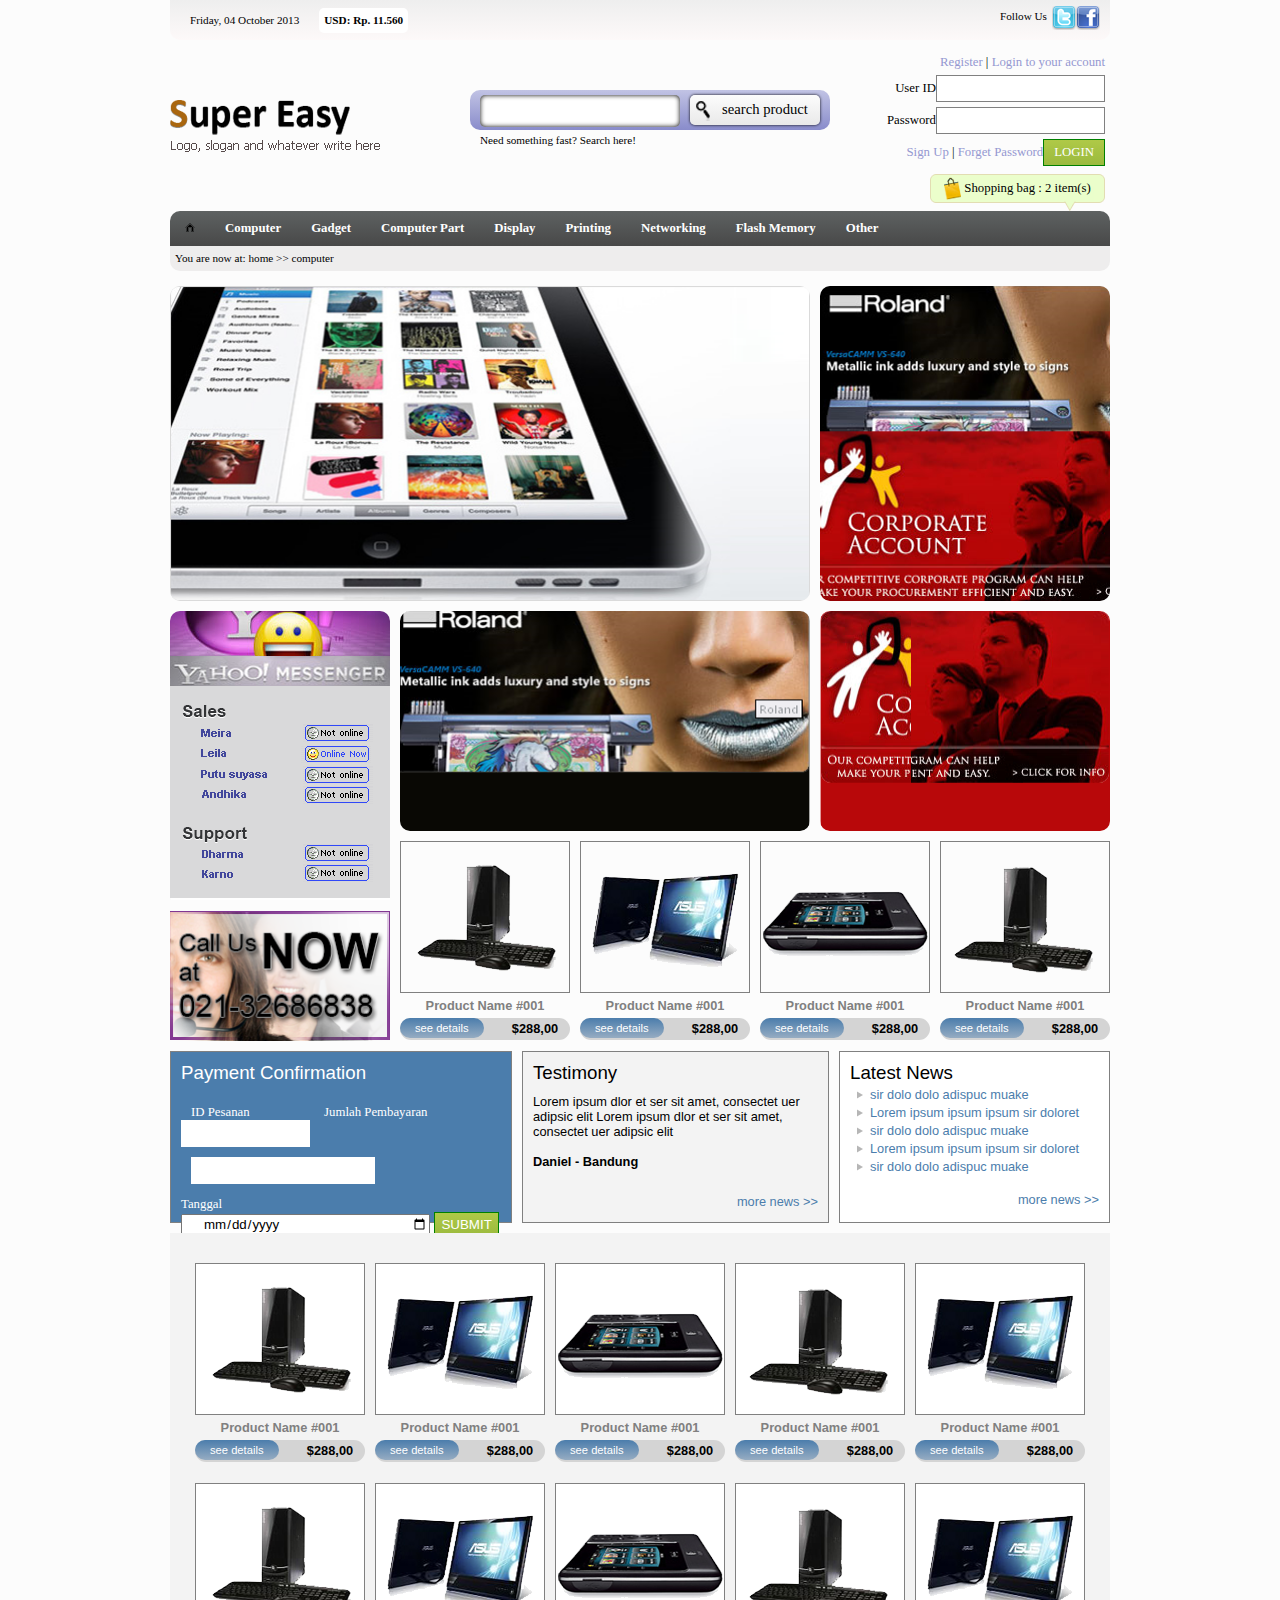
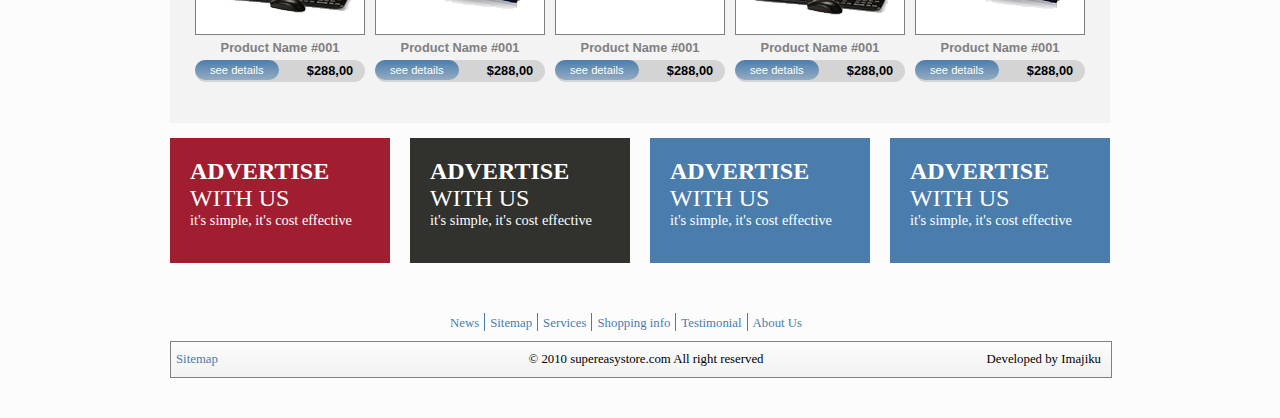
<file: index.html>
<!DOCTYPE html>
<!--
To change this license header, choose License Headers in Project Properties.
To change this template file, choose Tools | Templates
and open the template in the editor.
-->
<html>
    <head>
        <title>Easy Store | Home</title>
        <meta charset="UTF-8">
        <meta name="viewport" content="width=device-width, initial-case=1, maximum-scale=1"/>
        <link rel="icon" href="asset/img/fav.gif" type="image/gif" />
        <link rel="stylesheet" href="asset/css/960.css" type="text/css" />
        <link rel="stylesheet" href="asset/css/constant.css" type="text/css" />
        <link rel="stylesheet" href="asset/css/style.css" type="text/css" />
    </head>
    <body>
        <!--container_16-->
        <div class="container_16">
            <!--header-->
            <div class="header grid_16">
                <div class="header_info">
                    <div class="dc grid_5">
                        <div class="dc_date">Friday, 04 October 2013</div>
                        <div class="dc_currency">USD: Rp. 11.560</div>
                    </div>
                    <div class="follow_us prefix_8 grid_3">
                        <div class="sosnet_lbl">
                            Follow Us
                        </div>
                        <div class="sosnet_img">
                            <a href="#fb">
                                <img src="asset/img/fb_ico_follow.png" class="sosnet_img" draggable="false" alt/>
                            </a>
                            <a href="#tw">
                                <img src="asset/img/tw_ico_follow.png" class="sosnet_img" draggable="false" alt/>
                            </a>
                        </div>
                    </div>
                </div>
                <div class="clear"></div>
                <div class="logo grid_4">
                    <img src="asset/img/logo_easy.png" alt="" draggable="false"/>
                </div>
                <div class="search prefix_1 grid_6 suffix_1">
                    <div class="search_box">
                        <input type="text" required/>
                        <div class="clear"></div>
                        <button type="submit" title="Submit"><img src="asset/img/search_ico.png" alt=""/><a>search product</a></button>
                    </div>
                    <a>Need something fast? Search here!</a>
                </div>
                <div class="user grid_4">
                    <a href="#">Register</a> | <a href="#">Login to your account</a>
                    <br/>
                    <label>User ID</label><input type="text" value="" required=""/>
                    <label>Password</label><input type="password" value="" required=""/>
                    <a href="#">Sign Up</a> | <a href="#">Forget Password</a><input type="submit" title="Login" value="LOGIN"/>
                    <div class="cart">
                        <img src="asset/img/cart_png.png" alt=""/>
                        <a>Shopping bag : 2 item(s)</a>
                    </div>
                </div>
                <div class="clear"></div>
                <div class="header_menu">
                    <ul class="menu_list">
                        <li><a href="index.html"><img src="asset/img/home_ico.png" alt=""/></a></li>
                        <li><a href="#comp">Computer</a>
                            <ul>
                                <li>Apple Laptop</li>
                                <li>Apple Desktop</li>
                                <li>Laptop</li>
                                <li>UMPC</li>
                                <li>Build to PC</li>
                                <li>Customized PC</li>
                            </ul>
                        </li>
                        <li><a href="#gadget">Gadget</a>
                            <ul>
                                <li>Samsung</li>
                                <li>Motorola</li>
                                <li>Nokia</li>
                                <li>Blackberry</li>
                                <li>Apple</li>
                                <li>HTC</li>
                            </ul></li>
                        <li><a href="#comppart">Computer Part</a></li>
                        <li><a href="#display">Display</a></li>
                        <li>
                            <a href="#print">Printing</a>
                            <ul>
                                <li>Canon</li>
                                <li>HP</li>
                                <li>Xerox</li>
                                <li>Ipson</li>
                            </ul>
                        </li>
                        <li><a href="#network">Networking</a></li>
                        <li><a href="#flash">Flash Memory</a></li>
                        <li><a href="#other">Other</a></li>
                    </ul>
                </div>
                <div class="clear"></div>
                <div class="header_position">
                    You are now at: home >> computer
                </div>
            </div>
            <!--End of Header-->
            <div class="clear"></div>
            <!--Content-->
            <div class="content">
                <div class="promo_left grid_11"></div>
                <div class="promo_roland_1 grid_5"></div>
                <div class="clear"></div>
                <div class="left_content grid_4">
                    <div class="widget_ym grid_4"></div>
                    <div class="cs grid_4"></div>
                </div>
                <div class="right_content grid_12">
                    <div class="promo_roland_2 grid_7"></div>
                    <div class="promo_roland_3 grid_5"></div>
                    <div class="promo_gadget grid_12">
                        <div class="gadget grid_3">
                            <div class="gadget_img">
                                <img src="asset/img/gadget_1.png" alt=""/>
                            </div>
                            <h4>Product Name #001</h4>
                            <div class="detprice">
                                <a href="#detail">see details</a>
                                <h5>$288,00</h5>
                            </div>
                        </div>
                        <div class="gadget grid_3">
                            <div class="gadget_img">
                                <img src="asset/img/gadget_2.png" alt=""/>
                            </div>
                            <h4>Product Name #001</h4>
                            <div class="detprice">
                                <a href="#detail">see details</a>
                                <h5>$288,00</h5>
                            </div>
                        </div>
                        <div class="gadget grid_3">
                            <div class="gadget_img">
                                <img src="asset/img/gadget_3.png" alt=""/>
                            </div>
                            <h4>Product Name #001</h4>
                            <div class="detprice">
                                <a href="#detail">see details</a>
                                <h5>$288,00</h5>
                            </div>
                        </div>
                        <div class="gadget grid_3">
                            <div class="gadget_img">
                                <img src="asset/img/gadget_4.png" alt=""/>
                            </div>
                            <h4>Product Name #001</h4>
                            <div class="detprice">
                                <a href="#detail">see details</a>
                                <h5>$288,00</h5>
                            </div>
                        </div>
                    </div>
                </div>
                <div class="clear"></div>
                <div class="payment grid_6">
                    <h3>Payment Confirmation</h3>
                    <br/>
                    <label id="lbl_id">ID Pesanan</label>
                    <label id="lbl_jml">Jumlah Pembayaran</label>
                    <input type="text" id="id_pesanan" value="" required/>
                    <input type="number" id="jml_pemby" value="" required/>
                    <br/><label>Tanggal</label><br/>
                    <input type="date" id="tgl" value="" required/>
                    <input type="submit" title="submit" value="SUBMIT">
                </div>
                <div class="testimony grid_5">
                    <h3>Testimony</h3>
                    <div>
                        Lorem ipsum dlor et ser sit amet, consectet
                        uer adipsic elit Lorem ipsum dlor et ser sit
                        amet, consectet uer adipsic elit
                        <br/>
                        <br/>
                        <a>Daniel - Bandung</a>
                    </div>
                    <a href="#more">more news >></a>
                </div>
                <div class="late_news grid_5">
                    <h3>Latest News</h3>
                    <ul>
                        <li><a href="#">sir dolo dolo adispuc muake</a></li>
                        <li><a href="#">Lorem ipsum ipsum ipsum sir doloret</a></li>
                        <li><a href="#">sir dolo dolo adispuc muake</a></li>
                        <li><a href="#">Lorem ipsum ipsum ipsum sir doloret</a></li>
                        <li><a href="#">sir dolo dolo adispuc muake</a></li>
                    </ul>
                    <br/>
                    <a href="#more">more news >></a>
                </div>
                <div class="clear"></div>
                <div class="promo_gadget_full grid_16">
                    <div class="gadget grid_3">
                        <div class="gadget_img">
                            <img src="asset/img/gadget_1.png" alt=""/>
                        </div>
                        <h4>Product Name #001</h4>
                        <div class="detprice">
                            <a href="#detail">see details</a>
                            <h5>$288,00</h5>
                        </div>
                    </div>
                    <div class="gadget grid_3">
                        <div class="gadget_img">
                            <img src="asset/img/gadget_2.png" alt=""/>
                        </div>
                        <h4>Product Name #001</h4>
                        <div class="detprice">
                            <a href="#detail">see details</a>
                            <h5>$288,00</h5>
                        </div>
                    </div>
                    <div class="gadget grid_3">
                        <div class="gadget_img">
                            <img src="asset/img/gadget_3.png" alt=""/>
                        </div>
                        <h4>Product Name #001</h4>
                        <div class="detprice">
                            <a href="#detail">see details</a>
                            <h5>$288,00</h5>
                        </div>
                    </div>
                    <div class="gadget grid_3">
                        <div class="gadget_img">
                            <img src="asset/img/gadget_4.png" alt=""/>
                        </div>
                        <h4>Product Name #001</h4>
                        <div class="detprice">
                            <a href="#detail">see details</a>
                            <h5>$288,00</h5>
                        </div>
                    </div>
                    <div class="gadget grid_3">
                        <div class="gadget_img">
                            <img src="asset/img/gadget_2.png" alt=""/>
                        </div>
                        <h4>Product Name #001</h4>
                        <div class="detprice">
                            <a href="#detail">see details</a>
                            <h5>$288,00</h5>
                        </div>
                    </div>
                    <div class="clear"></div>
                    <div class="gadget grid_3">
                        <div class="gadget_img">
                            <img src="asset/img/gadget_1.png" alt=""/>
                        </div>
                        <h4>Product Name #001</h4>
                        <div class="detprice">
                            <a href="#detail">see details</a>
                            <h5>$288,00</h5>
                        </div>
                    </div>
                    <div class="gadget grid_3">
                        <div class="gadget_img">
                            <img src="asset/img/gadget_2.png" alt=""/>
                        </div>
                        <h4>Product Name #001</h4>
                        <div class="detprice">
                            <a href="#detail">see details</a>
                            <h5>$288,00</h5>
                        </div>
                    </div>
                    <div class="gadget grid_3">
                        <div class="gadget_img">
                            <img src="asset/img/gadget_3.png" alt=""/>
                        </div>
                        <h4>Product Name #001</h4>
                        <div class="detprice">
                            <a href="#detail">see details</a>
                            <h5>$288,00</h5>
                        </div>
                    </div>
                    <div class="gadget grid_3">
                        <div class="gadget_img">
                            <img src="asset/img/gadget_4.png" alt=""/>
                        </div>
                        <h4>Product Name #001</h4>
                        <div class="detprice">
                            <a href="#detail">see details</a>
                            <h5>$288,00</h5>
                        </div>
                    </div>
                    <div class="gadget grid_3">
                        <div class="gadget_img">
                            <img src="asset/img/gadget_2.png" alt=""/>
                        </div>
                        <h4>Product Name #001</h4>
                        <div class="detprice">
                            <a href="#detail">see details</a>
                            <h5>$288,00</h5>
                        </div>
                    </div>
                    <div class="clear"></div>
                </div>
                <div class="clear"></div>
            </div>
            <!--End of content-->
            <div class="clear"></div>
            <!--Footer-->
            <div class="footer">
                <div class="advertise">
                    <div class="adv_1 grid_4">
                        <h1>ADVERTISE</h1>
                        <h2>WITH US</h2>
                        <h4>it's simple, it's cost effective</h4>
                    </div>
                    <div class="adv_2 grid_4">
                        <h1>ADVERTISE</h1>
                        <h2>WITH US</h2>
                        <h4>it's simple, it's cost effective</h4>
                    </div>
                    <div class="adv_3 grid_4">
                        <h1>ADVERTISE</h1>
                        <h2>WITH US</h2>
                        <h4>it's simple, it's cost effective</h4>
                    </div>
                    <div class="adv_4 grid_4">
                        <h1>ADVERTISE</h1>
                        <h2>WITH US</h2>
                        <h4>it's simple, it's cost effective</h4>
                    </div>
                </div>
                <div class="clear"></div>
                <div class="footer_menu prefix_4 grid_8 suffix_4">
                    <ul>
                        <li>
                            <a href="#">News</a>
                        </li>                        
                        <li>
                            <a href="#">Sitemap</a>
                        </li>                        
                        <li>
                            <a href="services.html">Services</a>
                        </li>                        
                        <li>
                            <a href="#">Shopping info</a>
                        </li>                        
                        <li>
                            <a href="testimonial.html">Testimonial</a>
                        </li>                        
                        <li>
                            <a href="#">About Us</a>
                        </li>
                    </ul>
                </div>
                <div class="clear"></div>
                <div class="footer_copy grid_16">
                    <div class="sitemap grid_2">
                        <a href="#">Sitemap</a>
                    </div>
                    <div class="copyright prefix_3 grid_6 suffix_2">
                        &COPY; 2010 supereasystore.com All right reserved
                    </div>
                    <div class="developed grid_3">
                        Developed by Imajiku
                    </div>
                </div>
                <div class="clear"></div>
            </div>
            <div class="clear"></div>
            <!--End of footer-->
        </div>
        <!--End of container_16-->
    </body>
</html>
</file>
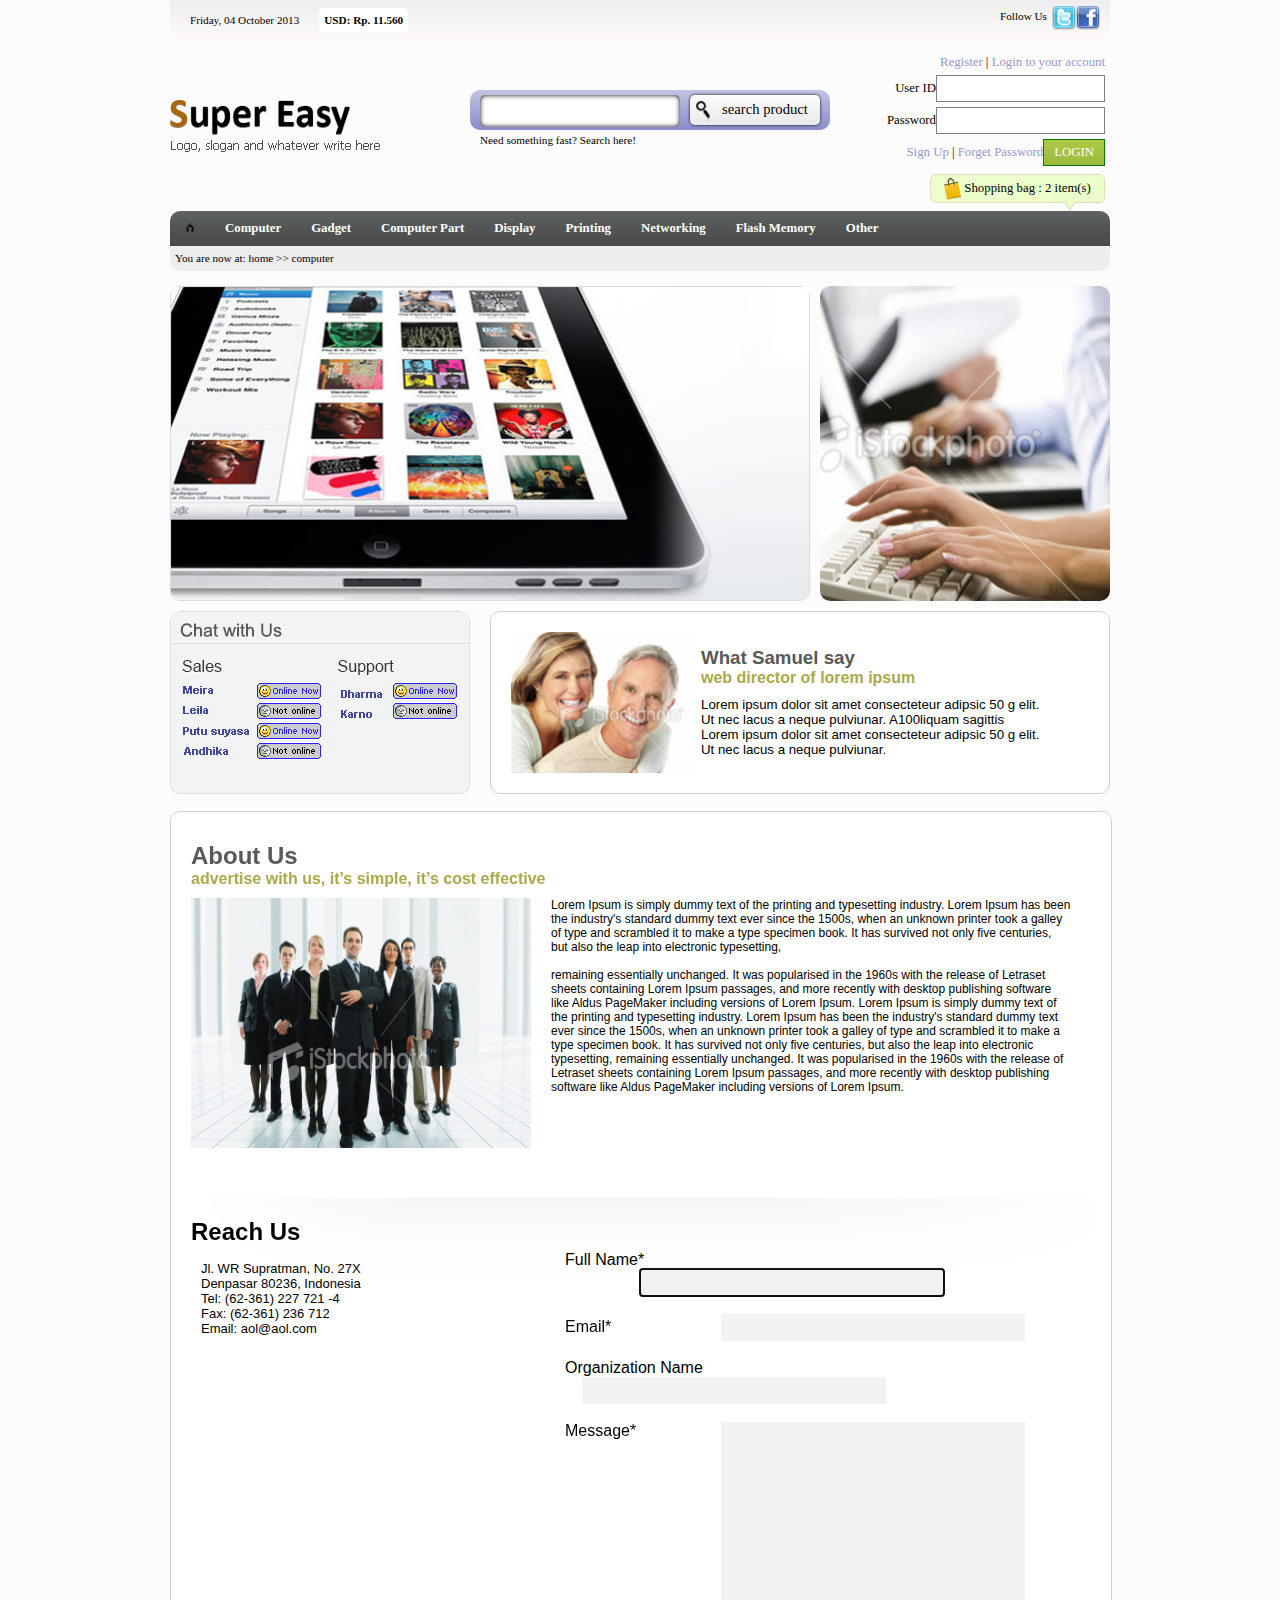
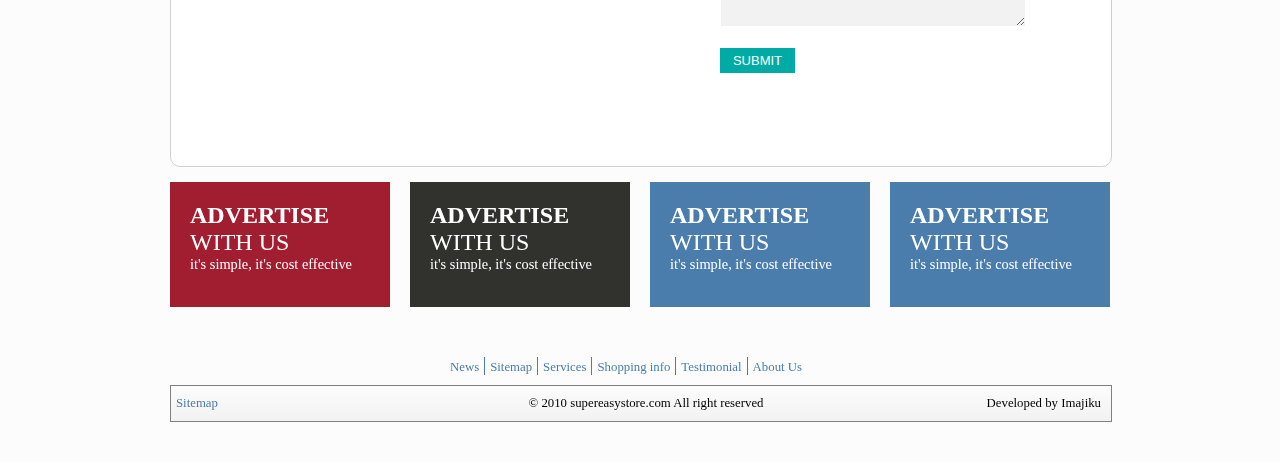
<file: aboutus.html>
<!DOCTYPE html>
<!--
To change this license header, choose License Headers in Project Properties.
To change this template file, choose Tools | Templates
and open the template in the editor.
-->
<html>
    <head>
        <title>Easy Store | About Us</title>
        <meta charset="UTF-8">
        <meta name="viewport" content="width=device-width, initial-case=1, maximum-scale=1"/>
        <link rel="icon" href="asset/img/fav.gif" type="image/gif" />
        <link rel="stylesheet" href="asset/css/960.css" type="text/css" />
        <link rel="stylesheet" href="asset/css/constant.css" type="text/css" />
        <link rel="stylesheet" href="asset/css/style.css" type="text/css" />
    </head>
    <body>
        <!--container_16-->
        <div class="container_16">
            <!--header-->
            <div class="header grid_16">
                <div class="header_info">
                    <div class="dc grid_5">
                        <div class="dc_date">Friday, 04 October 2013</div>
                        <div class="dc_currency">USD: Rp. 11.560</div>
                    </div>
                    <div class="follow_us prefix_8 grid_3">
                        <div class="sosnet_lbl">
                            Follow Us
                        </div>
                        <div class="sosnet_img">
                            <a href="#fb">
                                <img src="asset/img/fb_ico_follow.png" class="sosnet_img" draggable="false" alt/>
                            </a>
                            <a href="#tw">
                                <img src="asset/img/tw_ico_follow.png" class="sosnet_img" draggable="false" alt/>
                            </a>
                        </div>
                    </div>
                </div>
                <div class="clear"></div>
                <div class="logo grid_4">
                    <img src="asset/img/logo_easy.png" alt="" draggable="false"/>
                </div>
                <div class="search prefix_1 grid_6 suffix_1">
                    <div class="search_box">
                        <input type="text" required/>
                        <div class="clear"></div>
                        <button type="submit" title="Submit"><img src="asset/img/search_ico.png" alt=""/><a>search product</a></button>
                    </div>
                    <a>Need something fast? Search here!</a>
                </div>
                <div class="user grid_4">
                    <a href="#">Register</a> | <a href="#">Login to your account</a>
                    <br/>
                    <label>User ID</label><input type="text" value="" required=""/>
                    <label>Password</label><input type="password" value="" required=""/>
                    <a href="#">Sign Up</a> | <a href="#">Forget Password</a><input type="submit" title="Login" value="LOGIN"/>
                    <div class="cart">
                        <img src="asset/img/cart_png.png" alt=""/>
                        <a>Shopping bag : 2 item(s)</a>
                    </div>
                </div>
                <div class="clear"></div>
                <div class="header_menu">
                    <ul class="menu_list">
                        <li><a href="index.html"><img src="asset/img/home_ico.png" alt=""/></a></li>
                        <li><a href="#comp">Computer</a>
                            <ul>
                                <li>Apple Laptop</li>
                                <li>Apple Desktop</li>
                                <li>Laptop</li>
                                <li>UMPC</li>
                                <li>Build to PC</li>
                                <li>Customized PC</li>
                            </ul>
                        </li>
                        <li><a href="#gadget">Gadget</a>
                            <ul>
                                <li>Samsung</li>
                                <li>Motorola</li>
                                <li>Nokia</li>
                                <li>Blackberry</li>
                                <li>Apple</li>
                                <li>HTC</li>
                            </ul></li>
                        <li><a href="#comppart">Computer Part</a></li>
                        <li><a href="#display">Display</a></li>
                        <li>
                            <a href="#print">Printing</a>
                            <ul>
                                <li>Canon</li>
                                <li>HP</li>
                                <li>Xerox</li>
                                <li>Ipson</li>
                            </ul>
                        </li>
                        <li><a href="#network">Networking</a></li>
                        <li><a href="#flash">Flash Memory</a></li>
                        <li><a href="#other">Other</a></li>
                    </ul>
                </div>
                <div class="clear"></div>
                <div class="header_position">
                    You are now at: home >> computer
                </div>
            </div>
            <!--End of Header-->
            <div class="clear"></div>
            <!--Content-->
            <div class="content">
                <div class="promo_left grid_11"></div>
                <div class="promo_right grid_11"></div>
                <div class="clear"></div>
                <div class="widget_ym_2 grid_5"></div>
                <div class="quote_sam grid_11">
                    <div class="quote_sam_img grid_3">  
                        <img src="asset/img/quote_sam_img.png" alt=""/>
                    </div>
                    <div class="quote_sam_text grid_6">
                        <h3>What Samuel say</h3>
                        <h4>web director of lorem ipsum</h4>
                        <h5>
                            Lorem ipsum dolor sit amet consecteteur adipsic 50 g elit. Ut nec  lacus a neque pulviunar. A100liquam sagittis Lorem ipsum dolor sit amet consecteteur adipsic 50 g elit. Ut nec  lacus a neque pulviunar. 
                        </h5>
                    </div>
                </div>
                <div class="clear"></div>
                <div class="content_about grid_16">
                    <h2>About Us</h2>
                    <h4>advertise with us, it’s simple, it’s cost effective</h4>
                    <div class="content_about_sub">
                        <div class="clear"></div>
                        <div class="content_about_sub_img grid_6">
                            <img src="asset/img/content_serv_sub_img_1.jpg" alt=""/>
                        </div>
                        <div class="content_about_sub_text grid_9">
                            <p>
                                Lorem Ipsum is simply dummy text of the printing and typesetting industry. Lorem Ipsum has been the industry's standard dummy text ever since the 1500s, when an unknown printer took a galley of type and scrambled it to make a type specimen book. It has survived not only five centuries, but also the leap into electronic typesetting, 
                                <br/><br/>
                                remaining essentially unchanged. It was popularised in the 1960s with the release of Letraset sheets containing Lorem Ipsum passages, and more recently with desktop publishing software like Aldus PageMaker including versions of Lorem Ipsum. Lorem Ipsum is simply dummy text of the printing and typesetting industry. Lorem Ipsum has been the industry's standard dummy text ever since the 1500s, when an unknown printer took a galley of type and scrambled it to make a type specimen book. It has survived not only five centuries, but also the leap into electronic typesetting, remaining essentially unchanged. It was popularised in the 1960s with the release of Letraset sheets containing Lorem Ipsum passages, and more recently with desktop publishing software like Aldus PageMaker including versions of Lorem Ipsum.
                            </p>
                        </div>
                        <div class="clear"></div>
                    </div>
                    <div class="clear"></div>
                    <div class="contact_us">
                        <h2>Reach Us</h2>
                        <div class="clear"></div>
                        <div class="address grid_4">
                            <br/>Jl. WR Supratman, No. 27X
                            <br/>Denpasar 80236, Indonesia
                            <br/>Tel: (62-361) 227 721 -4
                            <br/>Fax: (62-361) 236 712
                            <br/>Email: aol@aol.com
                        </div>
                        <div class="contact_form prefix_2 grid_8 suffix_1">
                            <form class="form_cu">
                                <fieldset>
                                    <label ID="lbl_name">Full Name*</label>
                                    <input type="text" ID="in_name" autofocus required/>
                                    <br/><br/><label ID="lbl_email">Email*</label>
                                    <input type="email" ID="in_email" required/>
                                    <br/><br/><label ID="lbl_org">Organization Name</label>
                                    <input type="text" ID="in_org"/>
                                    <br/><br/><label ID="lbl_msg">Message*</label>
                                    <textarea id="message" name="message" required></textarea>
                                    <br/><br/>
                                    <input id="sendbutton" type="submit" value="SUBMIT" title="Send Message"
                                </fieldset>
                            </form>
                        </div>
                        <div class="clear"></div>
                    </div>
                    <div class="clear"></div>
                </div>
                <div class="clear"></div>
            </div>
            <!--End of content-->
            <div class="clear"></div>
            <!--Footer-->
            <div class="footer">
                <div class="advertise">
                    <div class="adv_1 grid_4">
                        <h1>ADVERTISE</h1>
                        <h2>WITH US</h2>
                        <h4>it's simple, it's cost effective</h4>
                    </div>
                    <div class="adv_2 grid_4">
                        <h1>ADVERTISE</h1>
                        <h2>WITH US</h2>
                        <h4>it's simple, it's cost effective</h4>
                    </div>
                    <div class="adv_3 grid_4">
                        <h1>ADVERTISE</h1>
                        <h2>WITH US</h2>
                        <h4>it's simple, it's cost effective</h4>
                    </div>
                    <div class="adv_4 grid_4">
                        <h1>ADVERTISE</h1>
                        <h2>WITH US</h2>
                        <h4>it's simple, it's cost effective</h4>
                    </div>
                </div>
                <div class="clear"></div>
                <div class="footer_menu prefix_4 grid_8 suffix_4">
                    <ul>
                        <li>
                            <a href="#">News</a>
                        </li>                        
                        <li>
                            <a href="#">Sitemap</a>
                        </li>                        
                        <li>
                            <a href="services.html">Services</a>
                        </li>                        
                        <li>
                            <a href="#">Shopping info</a>
                        </li>                        
                        <li>
                            <a href="testimonial.html">Testimonial</a>
                        </li>                        
                        <li>
                            <a href="#">About Us</a>
                        </li>
                    </ul>
                </div>
                <div class="clear"></div>
                <div class="footer_copy grid_16">
                    <div class="sitemap grid_2">
                        <a href="#">Sitemap</a>
                    </div>
                    <div class="copyright prefix_3 grid_6 suffix_2">
                        &COPY; 2010 supereasystore.com All right reserved
                    </div>
                    <div class="developed grid_3">
                        Developed by Imajiku
                    </div>
                </div>
                <div class="clear"></div>
            </div>
            <div class="clear"></div>
            <!--End of footer-->
        </div>
        <!--End of container_16-->
    </body>
</html>
</file>
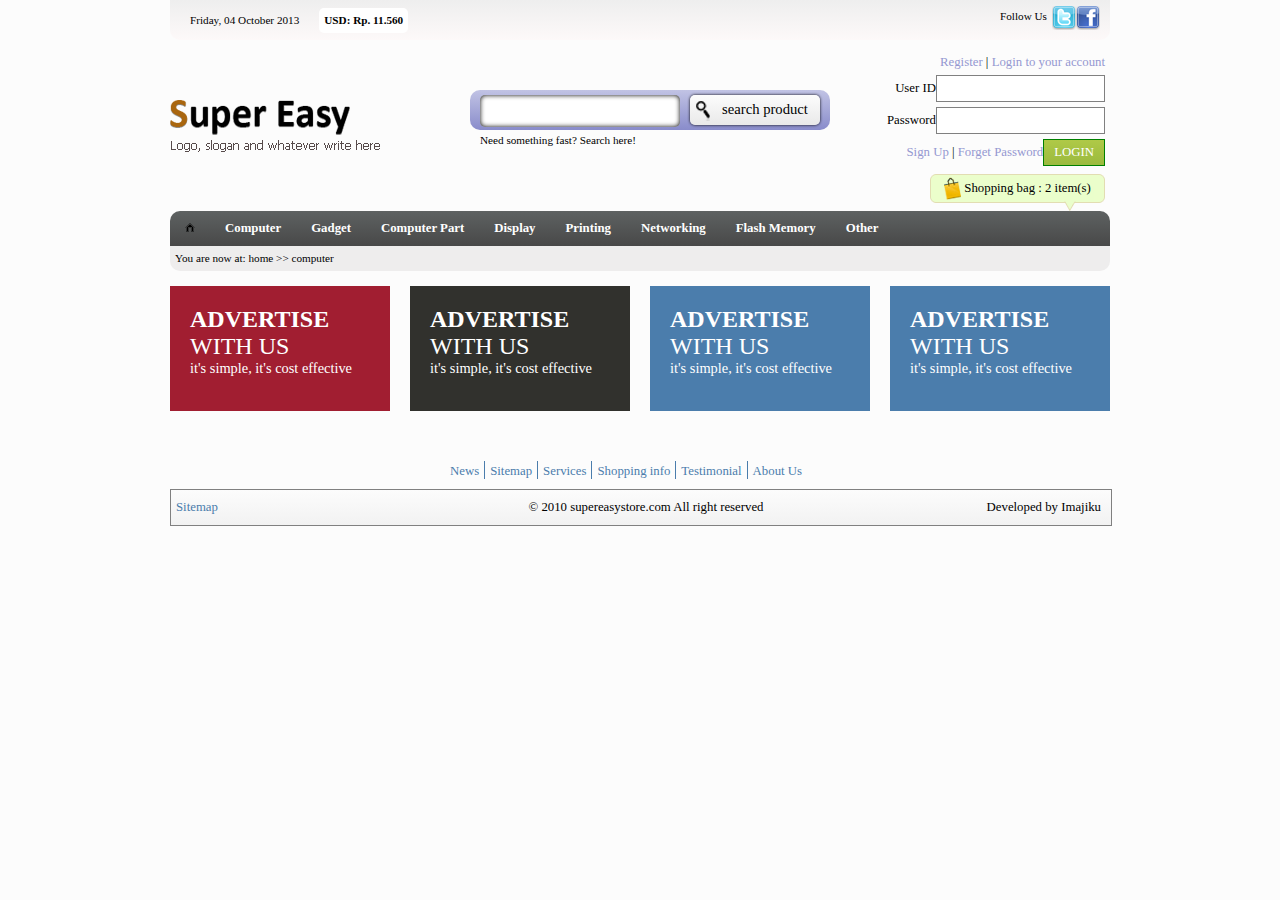
<file: productlist.html>
<!DOCTYPE html>
<!--
To change this license header, choose License Headers in Project Properties.
To change this template file, choose Tools | Templates
and open the template in the editor.
-->
<html>
    <head>
        <title>Easy Store | Product List</title>
        <meta charset="UTF-8">
        <meta name="viewport" content="width=device-width, initial-case=1, maximum-scale=1"/>
        <link rel="icon" href="asset/img/fav.gif" type="image/gif" />
        <link rel="stylesheet" href="asset/css/960.css" type="text/css" />
        <link rel="stylesheet" href="asset/css/constant.css" type="text/css" />
        <link rel="stylesheet" href="asset/css/style.css" type="text/css" />
    </head>
    <body>
        <!--container_16-->
        <div class="container_16">
            <!--header-->
            <div class="header grid_16">
                <div class="header_info">
                    <div class="dc grid_5">
                        <div class="dc_date">Friday, 04 October 2013</div>
                        <div class="dc_currency">USD: Rp. 11.560</div>
                    </div>
                    <div class="follow_us prefix_8 grid_3">
                        <div class="sosnet_lbl">
                            Follow Us
                        </div>
                        <div class="sosnet_img">
                            <a href="#fb">
                                <img src="asset/img/fb_ico_follow.png" class="sosnet_img" draggable="false" alt/>
                            </a>
                            <a href="#tw">
                                <img src="asset/img/tw_ico_follow.png" class="sosnet_img" draggable="false" alt/>
                            </a>
                        </div>
                    </div>
                </div>
                <div class="clear"></div>
                <div class="logo grid_4">
                    <img src="asset/img/logo_easy.png" alt="" draggable="false"/>
                </div>
                <div class="search prefix_1 grid_6 suffix_1">
                    <div class="search_box">
                        <input type="text" required/>
                        <div class="clear"></div>
                        <button type="submit" title="Submit"><img src="asset/img/search_ico.png" alt=""/><a>search product</a></button>
                    </div>
                    <a>Need something fast? Search here!</a>
                </div>
                <div class="user grid_4">
                    <a href="#">Register</a> | <a href="#">Login to your account</a>
                    <br/>
                    <label>User ID</label><input type="text" value="" required=""/>
                    <label>Password</label><input type="password" value="" required=""/>
                    <a href="#">Sign Up</a> | <a href="#">Forget Password</a><input type="submit" title="Login" value="LOGIN"/>
                    <div class="cart">
                        <img src="asset/img/cart_png.png" alt=""/>
                        <a>Shopping bag : 2 item(s)</a>
                    </div>
                </div>
                <div class="clear"></div>
                <div class="header_menu">
                    <ul class="menu_list">
                        <li><a href="index.html"><img src="asset/img/home_ico.png" alt=""/></a></li>
                        <li><a href="#comp">Computer</a>
                            <ul>
                                <li>Apple Laptop</li>
                                <li>Apple Desktop</li>
                                <li>Laptop</li>
                                <li>UMPC</li>
                                <li>Build to PC</li>
                                <li>Customized PC</li>
                            </ul>
                        </li>
                        <li><a href="#gadget">Gadget</a>
                            <ul>
                                <li>Samsung</li>
                                <li>Motorola</li>
                                <li>Nokia</li>
                                <li>Blackberry</li>
                                <li>Apple</li>
                                <li>HTC</li>
                            </ul></li>
                        <li><a href="#comppart">Computer Part</a></li>
                        <li><a href="#display">Display</a></li>
                        <li>
                            <a href="#print">Printing</a>
                            <ul>
                                <li>Canon</li>
                                <li>HP</li>
                                <li>Xerox</li>
                                <li>Ipson</li>
                            </ul>
                        </li>
                        <li><a href="#network">Networking</a></li>
                        <li><a href="#flash">Flash Memory</a></li>
                        <li><a href="#other">Other</a></li>
                    </ul>
                </div>
                <div class="clear"></div>
                <div class="header_position">
                    You are now at: home >> computer
                </div>
            </div>
            <!--End of Header-->
            <div class="clear"></div>
            <!--Content-->
            <div class="content">                
                
            </div>
            <!--End of content-->
            <div class="clear"></div>
            <!--Footer-->
            <div class="footer">
                <div class="advertise">
                    <div class="adv_1 grid_4">
                        <h1>ADVERTISE</h1>
                        <h2>WITH US</h2>
                        <h4>it's simple, it's cost effective</h4>
                    </div>
                    <div class="adv_2 grid_4">
                        <h1>ADVERTISE</h1>
                        <h2>WITH US</h2>
                        <h4>it's simple, it's cost effective</h4>
                    </div>
                    <div class="adv_3 grid_4">
                        <h1>ADVERTISE</h1>
                        <h2>WITH US</h2>
                        <h4>it's simple, it's cost effective</h4>
                    </div>
                    <div class="adv_4 grid_4">
                        <h1>ADVERTISE</h1>
                        <h2>WITH US</h2>
                        <h4>it's simple, it's cost effective</h4>
                    </div>
                </div>
                <div class="clear"></div>
                <div class="footer_menu prefix_4 grid_8 suffix_4">
                    <ul>
                        <li>
                            <a href="#">News</a>
                        </li>                        
                        <li>
                            <a href="#">Sitemap</a>
                        </li>                        
                        <li>
                            <a href="services.html">Services</a>
                        </li>                        
                        <li>
                            <a href="#">Shopping info</a>
                        </li>                        
                        <li>
                            <a href="testimonial.html">Testimonial</a>
                        </li>                        
                        <li>
                            <a href="#">About Us</a>
                        </li>
                    </ul>
                </div>
                <div class="clear"></div>
                <div class="footer_copy grid_16">
                    <div class="sitemap grid_2">
                        <a href="#">Sitemap</a>
                    </div>
                    <div class="copyright prefix_3 grid_6 suffix_2">
                        &COPY; 2010 supereasystore.com All right reserved
                    </div>
                    <div class="developed grid_3">
                        Developed by Imajiku
                    </div>
                </div>
                <div class="clear"></div>
            </div>
            <div class="clear"></div>
            <!--End of footer-->
        </div>
        <!--End of container_16-->
    </body>
</html>
</file>
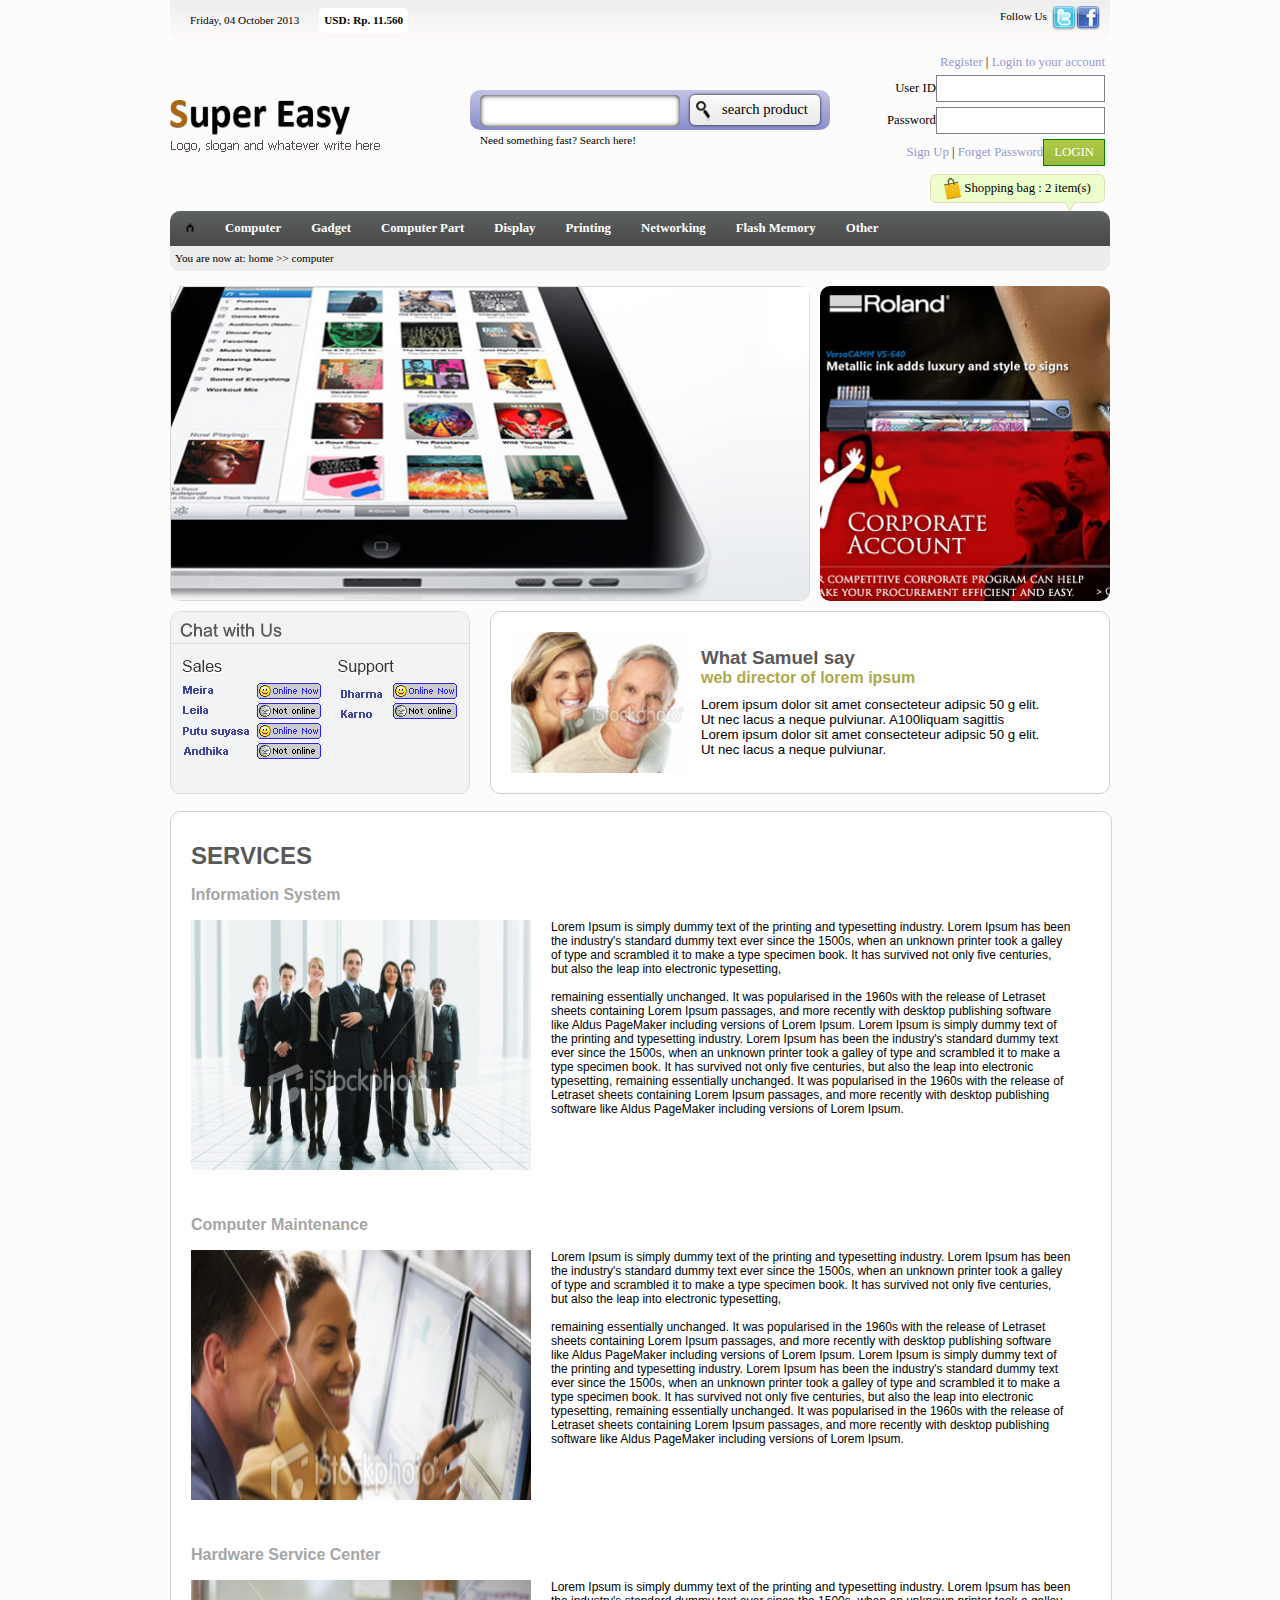
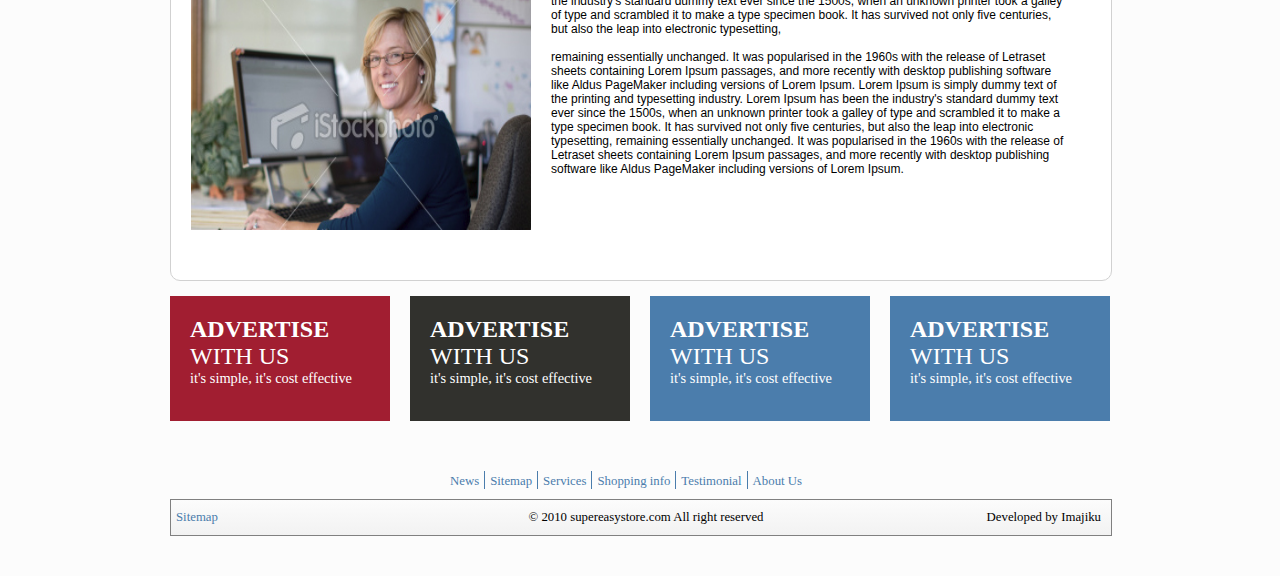
<file: services.html>
<!DOCTYPE html>
<!--
To change this license header, choose License Headers in Project Properties.
To change this template file, choose Tools | Templates
and open the template in the editor.
-->
<html>
    <head>
        <title>Easy Store | Services</title>
        <meta charset="UTF-8">
        <meta name="viewport" content="width=device-width, initial-case=1, maximum-scale=1"/>
        <link rel="icon" href="asset/img/fav.gif" type="image/gif" />
        <link rel="stylesheet" href="asset/css/960.css" type="text/css" />
        <link rel="stylesheet" href="asset/css/constant.css" type="text/css" />
        <link rel="stylesheet" href="asset/css/style.css" type="text/css" />
    </head>
    <body>
        <!--container_16-->
        <div class="container_16">
            <!--header-->
            <div class="header grid_16">
                <div class="header_info">
                    <div class="dc grid_5">
                        <div class="dc_date">Friday, 04 October 2013</div>
                        <div class="dc_currency">USD: Rp. 11.560</div>
                    </div>
                    <div class="follow_us prefix_8 grid_3">
                        <div class="sosnet_lbl">
                            Follow Us
                        </div>
                        <div class="sosnet_img">
                            <a href="#fb">
                                <img src="asset/img/fb_ico_follow.png" class="sosnet_img" draggable="false" alt/>
                            </a>
                            <a href="#tw">
                                <img src="asset/img/tw_ico_follow.png" class="sosnet_img" draggable="false" alt/>
                            </a>
                        </div>
                    </div>
                </div>
                <div class="clear"></div>
                <div class="logo grid_4">
                    <img src="asset/img/logo_easy.png" alt="" draggable="false"/>
                </div>
                <div class="search prefix_1 grid_6 suffix_1">
                    <div class="search_box">
                        <input type="text" required/>
                        <div class="clear"></div>
                        <button type="submit" title="Submit"><img src="asset/img/search_ico.png" alt=""/><a>search product</a></button>
                    </div>
                    <a>Need something fast? Search here!</a>
                </div>
                <div class="user grid_4">
                    <a href="#">Register</a> | <a href="#">Login to your account</a>
                    <br/>
                    <label>User ID</label><input type="text" value="" required=""/>
                    <label>Password</label><input type="password" value="" required=""/>
                    <a href="#">Sign Up</a> | <a href="#">Forget Password</a><input type="submit" title="Login" value="LOGIN"/>
                    <div class="cart">
                        <img src="asset/img/cart_png.png" alt=""/>
                        <a>Shopping bag : 2 item(s)</a>
                    </div>
                </div>
                <div class="clear"></div>
                <div class="header_menu">
                    <ul class="menu_list">
                        <li><a href="index.html"><img src="asset/img/home_ico.png" alt=""/></a></li>
                        <li><a href="#comp">Computer</a>
                            <ul>
                                <li>Apple Laptop</li>
                                <li>Apple Desktop</li>
                                <li>Laptop</li>
                                <li>UMPC</li>
                                <li>Build to PC</li>
                                <li>Customized PC</li>
                            </ul>
                        </li>
                        <li><a href="#gadget">Gadget</a>
                            <ul>
                                <li>Samsung</li>
                                <li>Motorola</li>
                                <li>Nokia</li>
                                <li>Blackberry</li>
                                <li>Apple</li>
                                <li>HTC</li>
                            </ul></li>
                        <li><a href="#comppart">Computer Part</a></li>
                        <li><a href="#display">Display</a></li>
                        <li>
                            <a href="#print">Printing</a>
                            <ul>
                                <li>Canon</li>
                                <li>HP</li>
                                <li>Xerox</li>
                                <li>Ipson</li>
                            </ul>
                        </li>
                        <li><a href="#network">Networking</a></li>
                        <li><a href="#flash">Flash Memory</a></li>
                        <li><a href="#other">Other</a></li>
                    </ul>
                </div>
                <div class="clear"></div>
                <div class="header_position">
                    You are now at: home >> computer
                </div>
            </div>
            <!--End of Header-->
            <div class="clear"></div>
            <!--Content-->
            <div class="content">
                <div class="promo_left grid_11"></div>
                <div class="promo_roland_1 grid_5"></div>
                <div class="clear"></div>
                <div class="widget_ym_2 grid_5"></div>
                <div class="quote_sam grid_11">
                    <div class="quote_sam_img grid_3">  
                        <img src="asset/img/quote_sam_img.png" alt=""/>
                    </div>
                    <div class="quote_sam_text grid_6">
                        <h3>What Samuel say</h3>
                        <h4>web director of lorem ipsum</h4>
                        <h5>
                            Lorem ipsum dolor sit amet consecteteur adipsic 50 g elit. Ut nec  lacus a neque pulviunar. A100liquam sagittis Lorem ipsum dolor sit amet consecteteur adipsic 50 g elit. Ut nec  lacus a neque pulviunar. 
                        </h5>
                    </div>
                </div>
                <div class="clear"></div>
                <div class="content_serv grid_16">
                    <h2>SERVICES</h2>
                    <div class="content_serv_sub">
                        <h3>Information System</h3>
                        <div class="clear"></div>
                        <div class="content_serv_sub_img grid_6">
                            <img src="asset/img/content_serv_sub_img_1.jpg" alt=""/>
                        </div>
                        <div class="content_serv_sub_text grid_9">
                            <p>
                                Lorem Ipsum is simply dummy text of the printing and typesetting industry. Lorem Ipsum has been the industry's standard dummy text ever since the 1500s, when an unknown printer took a galley of type and scrambled it to make a type specimen book. It has survived not only five centuries, but also the leap into electronic typesetting, 
                                <br/><br/>
                                remaining essentially unchanged. It was popularised in the 1960s with the release of Letraset sheets containing Lorem Ipsum passages, and more recently with desktop publishing software like Aldus PageMaker including versions of Lorem Ipsum. Lorem Ipsum is simply dummy text of the printing and typesetting industry. Lorem Ipsum has been the industry's standard dummy text ever since the 1500s, when an unknown printer took a galley of type and scrambled it to make a type specimen book. It has survived not only five centuries, but also the leap into electronic typesetting, remaining essentially unchanged. It was popularised in the 1960s with the release of Letraset sheets containing Lorem Ipsum passages, and more recently with desktop publishing software like Aldus PageMaker including versions of Lorem Ipsum.
                            </p>
                        </div>
                        <div class="clear"></div>
                        <h3>Computer Maintenance</h3>
                        <div class="clear"></div>
                        <div class="content_serv_sub_img grid_6">
                            <img src="asset/img/content_serv_sub_img_2.jpg" alt=""/>
                        </div>
                        <div class="content_serv_sub_text grid_9">
                            <p>
                                Lorem Ipsum is simply dummy text of the printing and typesetting industry. Lorem Ipsum has been the industry's standard dummy text ever since the 1500s, when an unknown printer took a galley of type and scrambled it to make a type specimen book. It has survived not only five centuries, but also the leap into electronic typesetting, 
                                <br/><br/>
                                remaining essentially unchanged. It was popularised in the 1960s with the release of Letraset sheets containing Lorem Ipsum passages, and more recently with desktop publishing software like Aldus PageMaker including versions of Lorem Ipsum. Lorem Ipsum is simply dummy text of the printing and typesetting industry. Lorem Ipsum has been the industry's standard dummy text ever since the 1500s, when an unknown printer took a galley of type and scrambled it to make a type specimen book. It has survived not only five centuries, but also the leap into electronic typesetting, remaining essentially unchanged. It was popularised in the 1960s with the release of Letraset sheets containing Lorem Ipsum passages, and more recently with desktop publishing software like Aldus PageMaker including versions of Lorem Ipsum.
                            </p>
                        </div>
                        <div class="clear"></div>
                        <h3>Hardware Service Center</h3>
                        <div class="clear"></div>
                        <div class="content_serv_sub_img grid_6">
                            <img src="asset/img/content_serv_sub_img_3.jpg" alt=""/>
                        </div>
                        <div class="content_serv_sub_text grid_9">
                            <p>
                                Lorem Ipsum is simply dummy text of the printing and typesetting industry. Lorem Ipsum has been the industry's standard dummy text ever since the 1500s, when an unknown printer took a galley of type and scrambled it to make a type specimen book. It has survived not only five centuries, but also the leap into electronic typesetting, 
                                <br/><br/>
                                remaining essentially unchanged. It was popularised in the 1960s with the release of Letraset sheets containing Lorem Ipsum passages, and more recently with desktop publishing software like Aldus PageMaker including versions of Lorem Ipsum. Lorem Ipsum is simply dummy text of the printing and typesetting industry. Lorem Ipsum has been the industry's standard dummy text ever since the 1500s, when an unknown printer took a galley of type and scrambled it to make a type specimen book. It has survived not only five centuries, but also the leap into electronic typesetting, remaining essentially unchanged. It was popularised in the 1960s with the release of Letraset sheets containing Lorem Ipsum passages, and more recently with desktop publishing software like Aldus PageMaker including versions of Lorem Ipsum.
                            </p>
                        </div>
                    </div>
                </div>
                <div class="clear"></div>
            </div>
            <!--End of content-->
            <div class="clear"></div>
            <!--Footer-->
            <div class="footer">
                <div class="advertise">
                    <div class="adv_1 grid_4">
                        <h1>ADVERTISE</h1>
                        <h2>WITH US</h2>
                        <h4>it's simple, it's cost effective</h4>
                    </div>
                    <div class="adv_2 grid_4">
                        <h1>ADVERTISE</h1>
                        <h2>WITH US</h2>
                        <h4>it's simple, it's cost effective</h4>
                    </div>
                    <div class="adv_3 grid_4">
                        <h1>ADVERTISE</h1>
                        <h2>WITH US</h2>
                        <h4>it's simple, it's cost effective</h4>
                    </div>
                    <div class="adv_4 grid_4">
                        <h1>ADVERTISE</h1>
                        <h2>WITH US</h2>
                        <h4>it's simple, it's cost effective</h4>
                    </div>
                </div>
                <div class="clear"></div>
                <div class="footer_menu prefix_4 grid_8 suffix_4">
                    <ul>
                        <li>
                            <a href="#">News</a>
                        </li>                        
                        <li>
                            <a href="#">Sitemap</a>
                        </li>                        
                        <li>
                            <a href="services.html">Services</a>
                        </li>                        
                        <li>
                            <a href="#">Shopping info</a>
                        </li>                        
                        <li>
                            <a href="testimonial.html">Testimonial</a>
                        </li>                        
                        <li>
                            <a href="#">About Us</a>
                        </li>
                    </ul>
                </div>
                <div class="clear"></div>
                <div class="footer_copy grid_16">
                    <div class="sitemap grid_2">
                        <a href="#">Sitemap</a>
                    </div>
                    <div class="copyright prefix_3 grid_6 suffix_2">
                        &COPY; 2010 supereasystore.com All right reserved
                    </div>
                    <div class="developed grid_3">
                        Developed by Imajiku
                    </div>
                </div>
                <div class="clear"></div>
            </div>
            <div class="clear"></div>
            <!--End of footer-->
        </div>
        <!--End of container_16-->
    </body>
</html>
</file>
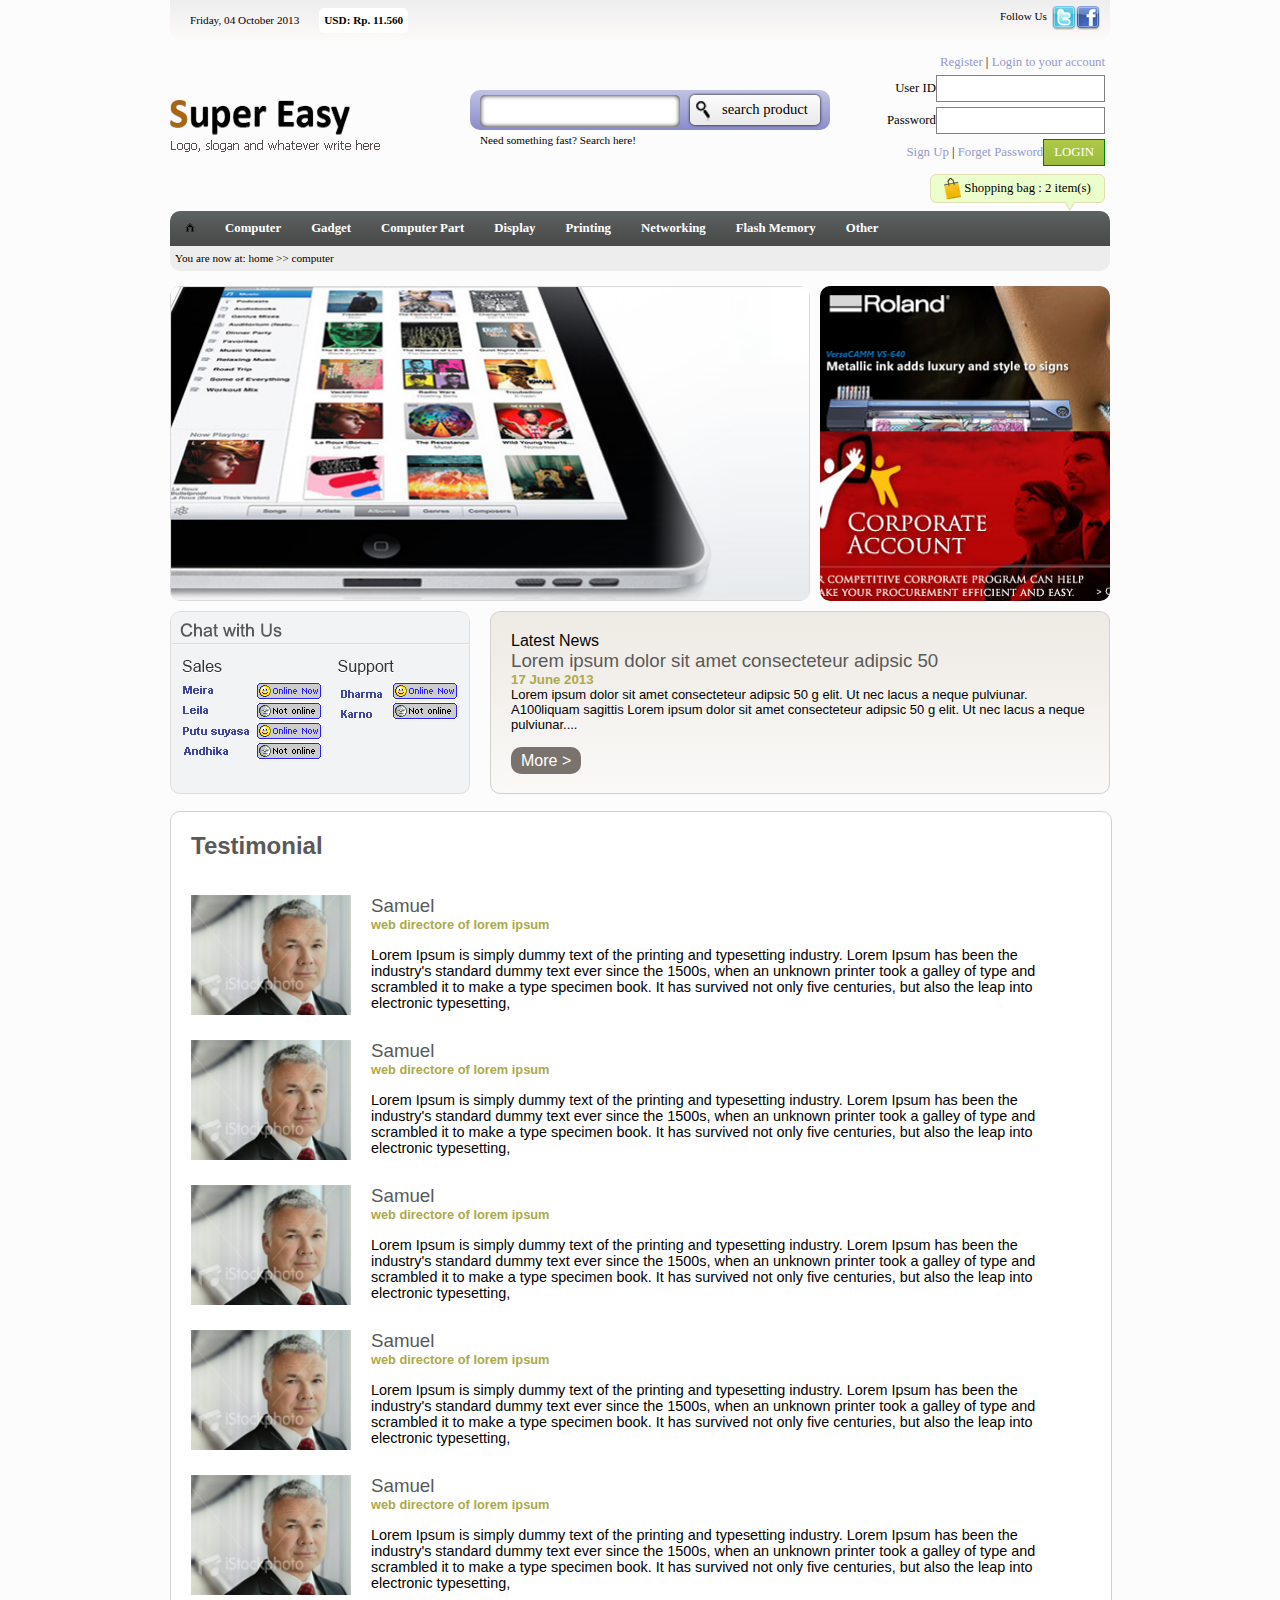
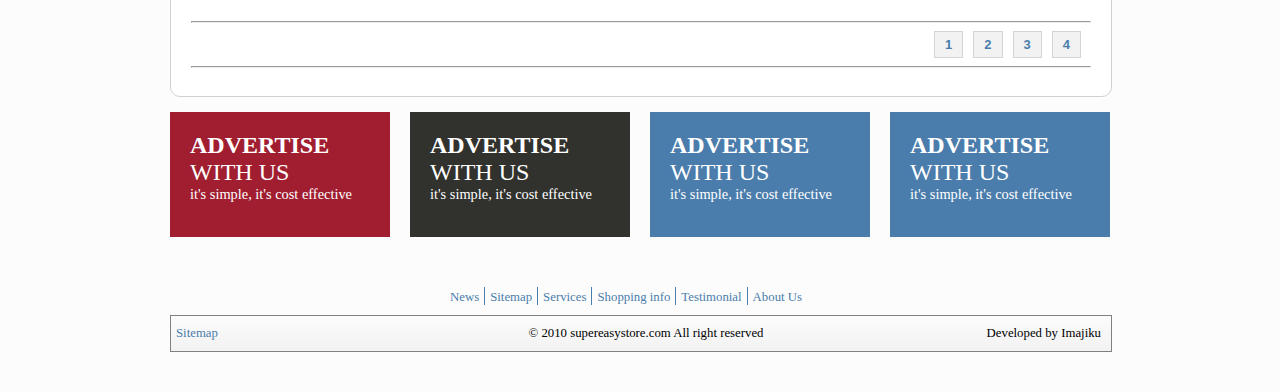
<file: testimonial.html>
<!DOCTYPE html>
<!--
To change this license header, choose License Headers in Project Properties.
To change this template file, choose Tools | Templates
and open the template in the editor.
-->
<html>
    <head>
        <title>Easy Store | Testimonial</title>
        <meta charset="UTF-8">
        <meta name="viewport" content="width=device-width, initial-case=1, maximum-scale=1"/>
        <link rel="icon" href="asset/img/fav.gif" type="image/gif" />
        <link rel="stylesheet" href="asset/css/960.css" type="text/css" />
        <link rel="stylesheet" href="asset/css/constant.css" type="text/css" />
        <link rel="stylesheet" href="asset/css/style.css" type="text/css" />
    </head>
    <body>
        <!--container_16-->
        <div class="container_16">
            <!--header-->
            <div class="header grid_16">
                <div class="header_info">
                    <div class="dc grid_5">
                        <div class="dc_date">Friday, 04 October 2013</div>
                        <div class="dc_currency">USD: Rp. 11.560</div>
                    </div>
                    <div class="follow_us prefix_8 grid_3">
                        <div class="sosnet_lbl">
                            Follow Us
                        </div>
                        <div class="sosnet_img">
                            <a href="#fb">
                                <img src="asset/img/fb_ico_follow.png" class="sosnet_img" draggable="false" alt/>
                            </a>
                            <a href="#tw">
                                <img src="asset/img/tw_ico_follow.png" class="sosnet_img" draggable="false" alt/>
                            </a>
                        </div>
                    </div>
                </div>
                <div class="clear"></div>
                <div class="logo grid_4">
                    <img src="asset/img/logo_easy.png" alt="" draggable="false"/>
                </div>
                <div class="search prefix_1 grid_6 suffix_1">
                    <div class="search_box">
                        <input type="text" required/>
                        <div class="clear"></div>
                        <button type="submit" title="Submit"><img src="asset/img/search_ico.png" alt=""/><a>search product</a></button>
                    </div>
                    <a>Need something fast? Search here!</a>
                </div>
                <div class="user grid_4">
                    <a href="#">Register</a> | <a href="#">Login to your account</a>
                    <br/>
                    <label>User ID</label><input type="text" value="" required=""/>
                    <label>Password</label><input type="password" value="" required=""/>
                    <a href="#">Sign Up</a> | <a href="#">Forget Password</a><input type="submit" title="Login" value="LOGIN"/>
                    <div class="cart">
                        <img src="asset/img/cart_png.png" alt=""/>
                        <a>Shopping bag : 2 item(s)</a>
                    </div>
                </div>
                <div class="clear"></div>
                <div class="header_menu">
                    <ul class="menu_list">
                        <li><a href="index.html"><img src="asset/img/home_ico.png" alt=""/></a></li>
                        <li><a href="#comp">Computer</a>
                            <ul>
                                <li>Apple Laptop</li>
                                <li>Apple Desktop</li>
                                <li>Laptop</li>
                                <li>UMPC</li>
                                <li>Build to PC</li>
                                <li>Customized PC</li>
                            </ul>
                        </li>
                        <li><a href="#gadget">Gadget</a>
                            <ul>
                                <li>Samsung</li>
                                <li>Motorola</li>
                                <li>Nokia</li>
                                <li>Blackberry</li>
                                <li>Apple</li>
                                <li>HTC</li>
                            </ul></li>
                        <li><a href="#comppart">Computer Part</a></li>
                        <li><a href="#display">Display</a></li>
                        <li>
                            <a href="#print">Printing</a>
                            <ul>
                                <li>Canon</li>
                                <li>HP</li>
                                <li>Xerox</li>
                                <li>Ipson</li>
                            </ul>
                        </li>
                        <li><a href="#network">Networking</a></li>
                        <li><a href="#flash">Flash Memory</a></li>
                        <li><a href="#other">Other</a></li>
                    </ul>
                </div>
                <div class="clear"></div>
                <div class="header_position">
                    You are now at: home >> computer
                </div>
            </div>
            <!--End of Header-->
            <div class="clear"></div>
            <!--Content-->
            <div class="content">
                <div class="promo_left grid_11"></div>
                <div class="promo_roland_1 grid_5"></div>
                <div class="clear"></div>
                <div class="widget_ym_2 grid_5"></div>
                <div class="late_news_testy grid_11">
                    <h4>Latest News</h4>
                    <h3>Lorem ipsum dolor sit amet consecteteur adipsic 50</h3>
                    <h5>17 June 2013</h5>
                    <p>Lorem ipsum dolor sit amet consecteteur adipsic 50 g elit. Ut nec  lacus a neque pulviunar. A100liquam sagittis Lorem ipsum dolor sit amet consecteteur adipsic 50 g elit. Ut nec  lacus a neque pulviunar....</p>
                    <a href="#more">More ></a>
                </div>
                <div class="clear"></div>
                <div class="content_testy grid_16">
                    <h2>Testimonial</h2>
                    <div class="clear"></div>
                    <div class="content_testy_sub">
                        <div class="content_testy_sub_img grid_3">
                            <img src="asset/img/content_testy_sub_img.png" alt="" draggable="false"/>
                        </div>
                        <div class="content_testy_sub_text grid_12">
                            <h3>Samuel</h3>
                            <h4>web directore of lorem ipsum</h4>
                            <p>
                                Lorem Ipsum is simply dummy text of the printing and typesetting industry. Lorem Ipsum has been the industry's standard dummy text ever since the 1500s, when an unknown printer took a galley of type and scrambled it to make a type specimen book. It has survived not only five centuries, but also the leap into electronic typesetting, 
                            </p>
                        </div>
                    </div>
                    <div class="clear"></div>
                    <div class="content_testy_sub">
                        <div class="content_testy_sub_img grid_3">
                            <img src="asset/img/content_testy_sub_img.png" alt="" draggable="false"/>
                        </div>
                        <div class="content_testy_sub_text grid_12">
                            <h3>Samuel</h3>
                            <h4>web directore of lorem ipsum</h4>
                            <p>
                                Lorem Ipsum is simply dummy text of the printing and typesetting industry. Lorem Ipsum has been the industry's standard dummy text ever since the 1500s, when an unknown printer took a galley of type and scrambled it to make a type specimen book. It has survived not only five centuries, but also the leap into electronic typesetting, 
                            </p>
                        </div>
                    </div>
                    <div class="clear"></div>
                    <div class="content_testy_sub">
                        <div class="content_testy_sub_img grid_3">
                            <img src="asset/img/content_testy_sub_img.png" alt="" draggable="false"/>
                        </div>
                        <div class="content_testy_sub_text grid_12">
                            <h3>Samuel</h3>
                            <h4>web directore of lorem ipsum</h4>
                            <p>
                                Lorem Ipsum is simply dummy text of the printing and typesetting industry. Lorem Ipsum has been the industry's standard dummy text ever since the 1500s, when an unknown printer took a galley of type and scrambled it to make a type specimen book. It has survived not only five centuries, but also the leap into electronic typesetting, 
                            </p>
                        </div>
                    </div>
                    <div class="clear"></div>
                    <div class="content_testy_sub">
                        <div class="content_testy_sub_img grid_3">
                            <img src="asset/img/content_testy_sub_img.png" alt="" draggable="false"/>
                        </div>
                        <div class="content_testy_sub_text grid_12">
                            <h3>Samuel</h3>
                            <h4>web directore of lorem ipsum</h4>
                            <p>
                                Lorem Ipsum is simply dummy text of the printing and typesetting industry. Lorem Ipsum has been the industry's standard dummy text ever since the 1500s, when an unknown printer took a galley of type and scrambled it to make a type specimen book. It has survived not only five centuries, but also the leap into electronic typesetting, 
                            </p>
                        </div>
                    </div>
                    <div class="clear"></div>
                    <div class="content_testy_sub">
                        <div class="content_testy_sub_img grid_3">
                            <img src="asset/img/content_testy_sub_img.png" alt="" draggable="false"/>
                        </div>
                        <div class="content_testy_sub_text grid_12">
                            <h3>Samuel</h3>
                            <h4>web directore of lorem ipsum</h4>
                            <p>
                                Lorem Ipsum is simply dummy text of the printing and typesetting industry. Lorem Ipsum has been the industry's standard dummy text ever since the 1500s, when an unknown printer took a galley of type and scrambled it to make a type specimen book. It has survived not only five centuries, but also the leap into electronic typesetting, 
                            </p>
                        </div>
                    </div>
                    <div class="clear"></div>
                    <br/>
                    <hr/>
                    <div class="clear"></div>
                    <ul class="list_content_testy">
                        <li>1</li>
                        <li>2</li>
                        <li>3</li>
                        <li>4</li>
                    </ul>
                    <div class="clear"></div>
                    <hr/>
                    <div class="clear"></div>
                </div>
                <div class="clear"></div>
            </div>
            <!--End of content-->
            <div class="clear"></div>
            <!--Footer-->
            <div class="footer">
                <div class="advertise">
                    <div class="adv_1 grid_4">
                        <h1>ADVERTISE</h1>
                        <h2>WITH US</h2>
                        <h4>it's simple, it's cost effective</h4>
                    </div>
                    <div class="adv_2 grid_4">
                        <h1>ADVERTISE</h1>
                        <h2>WITH US</h2>
                        <h4>it's simple, it's cost effective</h4>
                    </div>
                    <div class="adv_3 grid_4">
                        <h1>ADVERTISE</h1>
                        <h2>WITH US</h2>
                        <h4>it's simple, it's cost effective</h4>
                    </div>
                    <div class="adv_4 grid_4">
                        <h1>ADVERTISE</h1>
                        <h2>WITH US</h2>
                        <h4>it's simple, it's cost effective</h4>
                    </div>
                </div>
                <div class="clear"></div>
                <div class="footer_menu prefix_4 grid_8 suffix_4">
                    <ul>
                        <li>
                            <a href="#">News</a>
                        </li>                        
                        <li>
                            <a href="#">Sitemap</a>
                        </li>                        
                        <li>
                            <a href="services.html">Services</a>
                        </li>                        
                        <li>
                            <a href="#">Shopping info</a>
                        </li>                        
                        <li>
                            <a href="testimonial.html">Testimonial</a>
                        </li>                        
                        <li>
                            <a href="#">About Us</a>
                        </li>
                    </ul>
                </div>
                <div class="clear"></div>
                <div class="footer_copy grid_16">
                    <div class="sitemap grid_2">
                        <a href="#">Sitemap</a>
                    </div>
                    <div class="copyright prefix_3 grid_6 suffix_2">
                        &COPY; 2010 supereasystore.com All right reserved
                    </div>
                    <div class="developed grid_3">
                        Developed by Imajiku
                    </div>
                </div>
                <div class="clear"></div>
            </div>
            <div class="clear"></div>
            <!--End of footer-->
        </div>
        <!--End of container_16-->
    </body>
</html>
</file>
<file: asset/css/960.css>
body{min-width:960px}
.container_12,
.container_16,
.container_24 {
    background-repeat: repeat-y;
}
.container_12,.container_16{margin-left:auto;margin-right:auto;width:960px}
.grid_1,.grid_2,.grid_3,.grid_4,.grid_5,.grid_6,.grid_7,.grid_8,.grid_9,.grid_10,.grid_11,.grid_12,.grid_13,.grid_14,.grid_15,.grid_16{display:inline;float:left;margin-left:10px;margin-right:10px}
.push_1,.pull_1,.push_2,.pull_2,.push_3,.pull_3,.push_4,.pull_4,.push_5,.pull_5,.push_6,.pull_6,.push_7,.pull_7,.push_8,.pull_8,.push_9,.pull_9,.push_10,.pull_10,.push_11,.pull_11,.push_12,.pull_12,.push_13,.pull_13,.push_14,.pull_14,.push_15,.pull_15{position:relative}
.container_12 .grid_3,.container_16 .grid_4{width:220px}
.container_12 .grid_6,.container_16 .grid_8{width:460px}
.container_12 .grid_9,.container_16 .grid_12{width:700px}
.container_12 .grid_12,.container_16 .grid_16{width:940px}
.alpha{margin-left:0}
.omega{margin-right:0}
.container_12 .grid_1{width:60px}
.container_12 .grid_2{width:140px}
.container_12 .grid_4{width:300px}
.container_12 .grid_5{width:380px}
.container_12 .grid_7{width:540px}
.container_12 .grid_8{width:620px}
.container_12 .grid_10{width:780px}
.container_12 .grid_11{width:860px}
.container_16 .grid_1{width:40px}
.container_16 .grid_2{width:100px}
.container_16 .grid_3{width:160px}
.container_16 .grid_5{width:280px}
.container_16 .grid_6{width:340px}
.container_16 .grid_7{width:400px}
.container_16 .grid_9{width:520px}
.container_16 .grid_10{width:580px}
.container_16 .grid_11{width:640px}
.container_16 .grid_13{width:760px}
.container_16 .grid_14{width:820px}
.container_16 .grid_15{width:880px}
.container_12 .prefix_3,.container_16 .prefix_4{padding-left:240px}
.container_12 .prefix_6,.container_16 .prefix_8{padding-left:480px}
.container_12 .prefix_9,.container_16 .prefix_12{padding-left:720px}
.container_12 .prefix_1{padding-left:80px}
.container_12 .prefix_2{padding-left:160px}
.container_12 .prefix_4{padding-left:320px}
.container_12 .prefix_5{padding-left:400px}
.container_12 .prefix_7{padding-left:560px}
.container_12 .prefix_8{padding-left:640px}
.container_12 .prefix_10{padding-left:800px}
.container_12 .prefix_11{padding-left:880px}
.container_16 .prefix_1{padding-left:60px}
.container_16 .prefix_2{padding-left:120px}
.container_16 .prefix_3{padding-left:180px}
.container_16 .prefix_5{padding-left:300px}
.container_16 .prefix_6{padding-left:360px}
.container_16 .prefix_7{padding-left:420px}
.container_16 .prefix_9{padding-left:540px}
.container_16 .prefix_10{padding-left:600px}
.container_16 .prefix_11{padding-left:660px}
.container_16 .prefix_13{padding-left:780px}
.container_16 .prefix_14{padding-left:840px}
.container_16 .prefix_15{padding-left:900px}
.container_12 .suffix_3,.container_16 .suffix_4{padding-right:240px}
.container_12 .suffix_6,.container_16 .suffix_8{padding-right:480px}
.container_12 .suffix_9,.container_16 .suffix_12{padding-right:720px}
.container_12 .suffix_1{padding-right:80px}
.container_12 .suffix_2{padding-right:160px}
.container_12 .suffix_4{padding-right:320px}
.container_12 .suffix_5{padding-right:400px}
.container_12 .suffix_7{padding-right:560px}
.container_12 .suffix_8{padding-right:640px}
.container_12 .suffix_10{padding-right:800px}
.container_12 .suffix_11{padding-right:880px}
.container_16 .suffix_1{padding-right:60px}
.container_16 .suffix_2{padding-right:120px}
.container_16 .suffix_3{padding-right:180px}
.container_16 .suffix_5{padding-right:300px}
.container_16 .suffix_6{padding-right:360px}
.container_16 .suffix_7{padding-right:420px}
.container_16 .suffix_9{padding-right:540px}
.container_16 .suffix_10{padding-right:600px}
.container_16 .suffix_11{padding-right:660px}
.container_16 .suffix_13{padding-right:780px}
.container_16 .suffix_14{padding-right:840px}
.container_16 .suffix_15{padding-right:900px}
.container_12 .push_3,.container_16 .push_4{left:240px}
.container_12 .push_6,.container_16 .push_8{left:480px}
.container_12 .push_9,.container_16 .push_12{left:720px}
.container_12 .push_1{left:80px}
.container_12 .push_2{left:160px}
.container_12 .push_4{left:320px}
.container_12 .push_5{left:400px}
.container_12 .push_7{left:560px}
.container_12 .push_8{left:640px}
.container_12 .push_10{left:800px}
.container_12 .push_11{left:880px}
.container_16 .push_1{left:60px}
.container_16 .push_2{left:120px}
.container_16 .push_3{left:180px}
.container_16 .push_5{left:300px}
.container_16 .push_6{left:360px}
.container_16 .push_7{left:420px}
.container_16 .push_9{left:540px}
.container_16 .push_10{left:600px}
.container_16 .push_11{left:660px}
.container_16 .push_13{left:780px}
.container_16 .push_14{left:840px}
.container_16 .push_15{left:900px}
.container_12 .pull_3,.container_16 .pull_4{left:-240px}
.container_12 .pull_6,.container_16 .pull_8{left:-480px}
.container_12 .pull_9,.container_16 .pull_12{left:-720px}
.container_12 .pull_1{left:-80px}
.container_12 .pull_2{left:-160px}
.container_12 .pull_4{left:-320px}
.container_12 .pull_5{left:-400px}
.container_12 .pull_7{left:-560px}
.container_12 .pull_8{left:-640px}
.container_12 .pull_10{left:-800px}
.container_12 .pull_11{left:-880px}
.container_16 .pull_1{left:-60px}
.container_16 .pull_2{left:-120px}
.container_16 .pull_3{left:-180px}
.container_16 .pull_5{left:-300px}
.container_16 .pull_6{left:-360px}
.container_16 .pull_7{left:-420px}
.container_16 .pull_9{left:-540px}
.container_16 .pull_10{left:-600px}
.container_16 .pull_11{left:-660px}
.container_16 .pull_13{left:-780px}
.container_16 .pull_14{left:-840px}
.container_16 .pull_15{left:-900px}
.clear{clear:both;display:block;overflow:hidden;visibility:hidden;width:0;height:0}
.clearfix:before,.clearfix:after,.container_12:before,.container_12:after,.container_16:before,.container_16:after{content:'.';display:block;overflow:hidden;visibility:hidden;font-size:0;line-height:0;width:0;height:0}
.clearfix:after,.container_12:after,.container_16:after{clear:both}
.clearfix,.container_12,.container_16{zoom:1}
</file>
<file: asset/css/constant.css>
/*
To change this license header, choose License Headers in Project Properties.
To change this template file, choose Tools | Templates
and open the template in the editor.
*/
/* 
    Created on : Oct 4, 2013, 9:55:49 AM
    Author     : HANDITO
*/
@font-face{
    font-family: Tahoma;
    src: '../font/tahoma.ttf';
}
@font-face{
    font-family: Calibri;
    src: '../font/calibri.ttf';
}
body{
    margin: 0 auto;
    padding: 0;
    background: #FCFCFC;
}
/* Header */
.header_info{
    height: 40px;
    background: rgb(238,238,238); /* Old browsers */
    background: -moz-linear-gradient(top,  rgba(238,238,238,1) 0%, rgba(253,249,249,1) 100%); /* FF3.6+ */
    background: -webkit-gradient(linear, left top, left bottom, color-stop(0%,rgba(238,238,238,1)), color-stop(100%,rgba(253,249,249,1))); /* Chrome,Safari4+ */
    background: -webkit-linear-gradient(top,  rgba(238,238,238,1) 0%,rgba(253,249,249,1) 100%); /* Chrome10+,Safari5.1+ */
    background: -o-linear-gradient(top,  rgba(238,238,238,1) 0%,rgba(253,249,249,1) 100%); /* Opera 11.10+ */
    background: -ms-linear-gradient(top,  rgba(238,238,238,1) 0%,rgba(253,249,249,1) 100%); /* IE10+ */
    background: linear-gradient(to bottom,  rgba(238,238,238,1) 0%,rgba(253,249,249,1) 100%); /* W3C */
    filter: progid:DXImageTransform.Microsoft.gradient( startColorstr='#eeeeee', endColorstr='#fdf9f9',GradientType=0 ); /* IE6-9 */
    border-radius: 0px 0px 10px 10px;
    -webkit-border-radius: 0px 0px 10px 10px;
}
.dc, .follow_us, .dc_currency, .dc_date{
    height: 40px;
    float: left;
}
.follow_us{
    margin-left: -10px !important;
}
.dc_date{
    line-height: 40px;
    font-family: Tahoma;
    font-size: 0.7em;
    margin-right: 20px;
    margin-left: 10px;
}
.dc_currency{
    margin-top: 7.5px;
    height: 25px;
    line-height: 25px;
    font-family: Tahoma;
    font-size: 0.7em;
    font-weight: bold;
    padding: 0px 5px 0px 5px;
    border-radius: 5px;
    -webkit-border-radius: 5px;
    background: #FFFFFF;
}
.sosnet_img{
    float: right;
    position: relative;
    top: 3px;
    border: none;
}
.sosnet_lbl{
    font-family: tahoma;
    font-size: 0.7em;
    float: left;
    position: relative;
    left: 60px;
    top: 10px;
}
.logo, .search, .user{
    height: 155px;
}
.logo > img{
    margin-left: -10px;
    margin-top:60px;
}
.search > a{
    font-family: tahoma;
    font-size: 0.7em;   
}
.search_box{
    height: 40px;
    line-height: 40px;
    display: block;
    border-radius: 10px;
    -webkit-border-radius: 10px;
    margin: 50px -10px 0px -10px;
    text-align: left;
    background: rgb(137, 140, 203); /* Old browsers */
    background: -moz-linear-gradient(top, rgba(193,195,228,1) 0%, rgba(137,140,203,1) 100%); /* FF3.6+ */
    background: -webkit-gradient(linear, left top, left bottom, color-stop(0%,rgba(193,195,228,1)), color-stop(100%,rgba(137,140,203,1))); /* Chrome,Safari4+ */
    background: -webkit-linear-gradient(top, rgba(193,195,228,1) 0%,rgba(137,140,203,1) 100%); /* Chrome10+,Safari5.1+ */
    background: -o-linear-gradient(top, rgba(193,195,228,1) 0%,rgba(137,140,203,1) 100%); /* Opera 11.10+ */
    background: -ms-linear-gradient(top, rgba(193,195,228,1) 0%,rgba(137,140,203,1) 100%); /* IE10+ */
    background: linear-gradient(to bottom, rgba(193,195,228,1) 0%,rgba(137,140,203,1) 100%); /* W3C */
    filter: progid:DXImageTransform.Microsoft.gradient( startColorstr='#C1C3E4', endColorstr='#fdf9f9',GradientType=0 ); /* IE6-9 */
}
.search_box > input[type=text]{
    height: 30px;
    line-height: 30px;
    border: none;
    border-radius: 5px;
    -webkit-border-radius: 5px;
    margin-left: 10px;    
    width: 190px;
    box-shadow: inset 0px 0px 5px 0px black;
    -webkit-box-shadow: inset 0px 0px 5px 0px black;
    padding-left: 5px;
    padding-right: 5px;
}
.search_box > button{
    float: left;
    width: 130px;
    margin-top: -35px;
    margin-left: 220px;
    height: 30px;
    line-height: 30px;
    border-radius: 5px;
    -webkit-border-radius: 5px;
    border: none;
    background: rgb(233, 233, 233); /* Old browsers */
    background: -moz-linear-gradient(top, rgba(252, 252, 252,1) 0%, rgba(233, 233, 233,1) 100%); /* FF3.6+ */
    background: -webkit-gradient(linear, left top, left bottom, color-stop(0%,rgba(233, 233, 233,1)), color-stop(100%,rgba(137,140,203,1))); /* Chrome,Safari4+ */
    background: -webkit-linear-gradient(top, rgba(252, 252, 252,1) 0%,rgba(233, 233, 233,1) 100%); /* Chrome10+,Safari5.1+ */
    background: -o-linear-gradient(top, rgba(252, 252, 252,1) 0%,rgba(233, 233, 233,1) 100%); /* Opera 11.10+ */
    background: -ms-linear-gradient(top, rgba(252, 252, 252,1) 0%,rgba(233, 233, 233,1) 100%); /* IE10+ */
    background: linear-gradient(to bottom, rgba(252, 252, 252,1) 0%,rgba(233, 233, 233,1) 100%); /* W3C */
    filter: progid:DXImageTransform.Microsoft.gradient( startColorstr='#FCFCFC', endColorstr='#E9E9E9',GradientType=0 ); /* IE6-9 */
    box-shadow: 0px 0px 3px 0px black;
    -webkit-box-shadow: 0px 0px 3px 0px black;
}
.search_box > button:active{
    background: rgb(252, 252, 252); /* Old browsers */
    background: -moz-linear-gradient(top, rgba(233, 233, 233,1) 0%, rgba(252, 252, 252,1) 100%); /* FF3.6+ */
    background: -webkit-gradient(linear, left top, left bottom, color-stop(0%,rgba(233, 233, 233,1)), color-stop(100%,rgba(252, 252, 252,1))); /* Chrome,Safari4+ */
    background: -webkit-linear-gradient(top, rgba(233, 233, 233,1) 0%,rgba(252, 252, 252,1) 100%); /* Chrome10+,Safari5.1+ */
    background: -o-linear-gradient(top, rgba(233, 233, 233,1) 0%,rgba(252, 252, 252,1) 100%); /* Opera 11.10+ */
    background: -ms-linear-gradient(top, rgba(233, 233, 233,1) 0%,rgba(252, 252, 252,1) 100%); /* IE10+ */
    background: linear-gradient(to bottom, rgba(233, 233, 233,1) 0%,rgba(252, 252, 252,1) 100%); /* W3C */
    filter: progid:DXImageTransform.Microsoft.gradient( startColorstr='#E9E9E9', endColorstr='#FCFCFC',GradientType=0 ); /* IE6-9 */
}
.search_box > button > img{
    margin-top: 5px;
    float: left;
}
.search_box > button > a{
    font-family: tahoma;
    font-size: 1.1em;
    position: relative;
    top: -2px;
    left: 3px;
}
.user{
    text-align: right;
    left: 5px;
    top: 15px;
    position: relative;
    font-family: tahoma;
    font-size: 0.8em;
    margin-right: 10px !important;
    margin-left: -10px !important;
}
.user > a{
    color: #9598D1;
    text-decoration: none;
}
.user > a:hover{
    color: black;
    text-decoration: none;
}
.user > input[type=text], .user > input[type=password]{
    border: 1px solid gray;
    height: 25px;
    font-family: tahoma;
    font-size: 1em;
    padding: 0px 5px 0px 5px;
    margin-top: 5px;
}
.user > input[type=submit]{
    font-family: tahoma;
    font-size: 1em;
    padding: 5px 10px 5px 10px;
    border: 1px solid green;
    color: white;
    margin-top: 5px;
    background: rgb(155, 186, 62); /* Old browsers */
    background: -moz-linear-gradient(top, rgba(175, 201, 71,1) 0%, rgba(155, 186, 62,1) 100%); /* FF3.6+ */
    background: -webkit-gradient(linear, left top, left bottom, color-stop(0%,rgba(175, 201, 711)), color-stop(100%,rgba(155, 186, 62,1))); /* Chrome,Safari4+ */
    background: -webkit-linear-gradient(top, rgba(175, 201, 71,1) 0%,rgba(155, 186, 62,1) 100%); /* Chrome10+,Safari5.1+ */
    background: -o-linear-gradient(top, rgba(175, 201, 71,1) 0%,rgba(155, 186, 62,1) 100%); /* Opera 11.10+ */
    background: -ms-linear-gradient(top, rgba(175, 201, 71,1) 0%,rgba(155, 186, 62,1) 100%); /* IE10+ */
    background: linear-gradient(to bottom, rgba(175, 201, 71,1) 0%,rgba(155, 186, 62,1) 100%); /* W3C */
    filter: progid:DXImageTransform.Microsoft.gradient( startColorstr='#AFC947', endColorstr='#9BBA3E',GradientType=0 ); /* IE6-9 */
}
.user > input[type=submit]:hover{
    background: #DDE865;
}
.header_menu{
    height: 35px;
    border-radius: 10px 10px 0px 0px;
    background: rgb(72, 72, 72); /* Old browsers */
    background: -moz-linear-gradient(top, rgba(94, 98, 98,1) 0%, rgba(72, 72, 722,1) 100%); /* FF3.6+ */
    background: -webkit-gradient(linear, left top, left bottom, color-stop(0%,rgba(94, 98, 98,1)), color-stop(100%,rgba(72, 72, 72,1))); /* Chrome,Safari4+ */
    background: -webkit-linear-gradient(top, rgba(94, 98, 98,1) 0%,rgba(72, 72, 72,1) 100%); /* Chrome10+,Safari5.1+ */
    background: -o-linear-gradient(top, rgba(94, 98, 98,1) 0%,rgba(72, 72, 72,1) 100%); /* Opera 11.10+ */
    background: -ms-linear-gradient(top, rgba(94, 98, 98,1) 0%,rgba(72, 72, 72,1) 100%); /* IE10+ */
    background: linear-gradient(to bottom, rgba(94, 98, 98,1) 0%,rgba(72, 72, 72,1) 100%); /* W3C */
    filter: progid:DXImageTransform.Microsoft.gradient( startColorstr='#5E6262', endColorstr='#484848',GradientType=0 ); /* IE6-9 */
}
.menu_list{
    text-align: center;
    height: 35px;
    line-height: 35px;
    margin-left: -40px;
}
.menu_list > li{
    font-family: tahoma;
    font-weight: bold;
    font-size: 0.8em;
    float: left;
    list-style: none;
    padding: 0px 15px 0px 15px;
    -webkit-transition: all 0.7s ease-in-out;
    -moz-transition: all 0.7s ease-in-out;
    -ms-transition: all 0.7s ease-in-out;
    -o-transition: all 0.7s ease-in-out;
    transition: all 0.7s ease-in-out;
}
.menu_list > li:first-child{
    border-radius: 9px 0px 0px 0px;
    -webkit-border-radius: 9px 0px 0px 0px;
}
.menu_list > li:hover{
    background-color: #E4E4E4;
}
.menu_list > li > a{
    color: white;
    text-decoration: none;
}
.menu_list > li:hover > a{
    color: black;
}
.header_position{
    font-family: tahoma;
    font-size: 0.7em;
    height: 25px;
    background: #EEEDED;
    border-radius: 0px 0px 10px 10px;
    line-height: 25px;
    padding-left: 5px;
}
.menu_list ul{
    opacity: 0;
    visibility: hidden;
    padding: 0;
    position: absolute;
    width: 150px;
    background: #E1E1E1;
    color: black;
    text-align: left;
    margin-left: -15px;
}
.menu_list ul li{
    padding-left: 10px;
    font-family: tahoma;
    font-size: 0.9em;
    font-weight: normal;
    -webkit-transition: all 0.5s ease-in-out;
    -moz-transition: all 0.5s ease-in-out;
    -ms-transition: all 0.5s ease-in-out;
    -o-transition: all 0.5s ease-in-out;
    transition: all 0.5s ease-in-out;
}
.menu_list ul li:hover{
    background: #4C4D4D;
    color: white;
    font-family: tahoma;
    font-size: 0.9em;
    font-weight: normal;
}
.menu_list li:hover > ul {
    opacity: 100;
    visibility: visible;
}
.menu_list ul li{
    list-style: none;
}
.cart{
    height: 40px;
    width: 175px;
    margin-top: 8px;
    margin-left: 45px;
    background-image: url(../img/cart_back.png);
    background-repeat: no-repeat;
    display: inline-block;
    text-align: center;
    line-height: 25px;
}
.cart > img{
    position: relative;
    top: 3px;
}
.cart > a{
    position: relative;
    top: -5px;
}
/* End of header style */
/* Content style */
.content{
    margin-top: 15px;
    margin-bottom: 15px;
    height: auto;
}
.promo_left, .promo_roland_1, .promo_right{
    height: 315px;
    border-radius: 10px;
    -webkit-border-radius: 10px;
    /*-webkit-transition: all 0.5s ease-in-out;
    -moz-transition: all 0.5s ease-in-out;
    -ms-transition: all 0.5s ease-in-out;
    -o-transition: all 0.5s ease-in-out;
    transition: all 0.5s ease-in-out;*/
}
.promo_left{
    background-size: 640px 315px;
    background-image: url('../img/tablet.png');
    background-repeat: no-repeat;
}
.promo_roland_1, .promo_right{
    background-size: 290px 315px;
    background-repeat: no-repeat;
    margin-left: 0px !important;
    width: 290px !important;
}
.promo_right{
    background-image: url('../img/promo_right.png');
}
.promo_roland_1{
    background-image: url('../img/roland.png');
}
/* End of content styles */
/* Footer style */
.footer_copy{
    padding: 0px;
    height: 35px;
    margin-bottom: 40px;
    border: 1px solid gray;
    background: rgb(252,252,252); /* Old browsers */
    background: -moz-linear-gradient(top,  rgba(252,252,252,1) 0%, rgba(242,242,242,1) 100%); /* FF3.6+ */
    background: -webkit-gradient(linear, left top, left bottom, color-stop(0%,rgba(252,252,252,1)), color-stop(100%,rgba(242,242,242,1))); /* Chrome,Safari4+ */
    background: -webkit-linear-gradient(top,  rgba(252,252,252,1) 0%,rgba(242,242,242,1) 100%); /* Chrome10+,Safari5.1+ */
    background: -o-linear-gradient(top,  rgba(252,252,252,1) 0%,rgba(242,242,242,1) 100%); /* Opera 11.10+ */
    background: -ms-linear-gradient(top,  rgba(252,252,252,1) 0%,rgba(242,242,242,1) 100%); /* IE10+ */
    background: linear-gradient(to bottom,  rgba(252,252,252,1) 0%,rgba(242,242,242,1) 100%); /* W3C */
    filter: progid:DXImageTransform.Microsoft.gradient( startColorstr='#fcfcfc', endColorstr='#f2f2f2',GradientType=0 ); /* IE6-9 */
}
.sitemap, .copyright, .developed{
    height: 35px;
    text-align: center;
    font: 0.8em tahoma;
    vertical-align: middle;
    line-height: 35px;
}
.sitemap{
    text-align: left;
    margin-left: 5px !important;
}
.sitemap > a{
    color: #4b7dac;
    text-decoration: none;
}
.sitemap > a:hover{
    color: gray;
    text-decoration: underline;
}
.developed{
    text-align: right;
    margin-left: -5px !important;
}
.footer_menu{
    text-align: center;
    margin-bottom: 10px;
}
.footer_menu > ul{
    margin: 0px;
    text-align: center;
    padding: 0px;
    list-style: none; 
}
.footer_menu > ul > li{
    color: black;
    font-style: normal;
    text-align: center;
    float: left;
    padding: 0px 5px 0px 5px;
    border-left: 1px solid #4b7dac;
}
.footer_menu > ul > li:first-child{
    margin-left: 35px;
    border-left: none;
}
.footer_menu > ul > li > a{
    font: 0.8em tahoma;
    color: #4b7dac;
    text-decoration: none;
}
.footer_menu > ul > li > a:hover{
    color: gray;
    text-decoration: underline;
}
.adv_1, .adv_2, .adv_3, .adv_4{
    color: white;
    padding: 20px;
    height: 85px !important;
    width: 180px !important;
    margin-bottom: 50px;
}
.adv_1 > h1, .adv_2 > h1, .adv_3 > h1, .adv_4 > h1,
.adv_1 > h2, .adv_2 > h2, .adv_3 > h2, .adv_4 > h2{
    font-family: tahoma;
    font-size: 1.5em;
    font-weight: normal;
    margin-top: 0px;
    margin-bottom: 0px;
}
.adv_1 > h1, .adv_2 > h1, .adv_3 > h1, .adv_4 > h1{
    font-weight: bold;
}
.adv_1 > h4, .adv_2 > h4, .adv_3 > h4, .adv_4 > h4{
    font-family: tahoma;
    font-size: 0.9em;
    font-weight: normal;
    margin-top: 0px;
    margin-bottom: 0px;
}
.adv_1{
    background-color: #A11E31;
}
.adv_2{
    background-color: #31312D;
}
.adv_3, .adv_4{
    background-color: #4B7DAC;
}
/* End of footer style */
</file>
<file: asset/css/style.css>
/*
To change this license header, choose License Headers in Project Properties.
To change this template file, choose Tools | Templates
and open the template in the editor.
*/
/* 
    Created on : Oct 6, 2013, 4:50:53 PM
    Author     : HANDITO
*/
/* Content universal */
@font-face{
    font-family: Tahoma;
    src: '../font/tahoma.ttf';
}
@font-face{
    font-family: Arial;
    src: '../font/arial.ttf';
}
.content_serv, .content_testy, .content_about {
    margin-top: 15px;
    padding: 20px;
    border-radius: 10px;
    -webkit-border-radius: 10px;
    border: 1px solid #D1D1D1;
    background: #FFFFFF;
    height: auto;
    width: 900px !important;
    font-family: arial;
}
/* End of Content universal */
/* Content home */
.left_content{
    margin-left: 0px !important;
}
.right_content{
    margin-right: 0px !important;
    width: 720px !important;
}
.widget_ym, .promo_roland_2, .promo_roland_3{
    margin-top: 10px;
    border-radius: 10px;
    -webkit-border-radius: 10px;
}
.promo_roland_2, .promo_roland_3{
    height: 220px;
    background: red;
    margin-left: 0px !important;
}
.widget_ym{
    height: 290px;
    background: url('../img/widget_ym.png') no-repeat;
    border-radius: 10px 10px 10px 10px;
    -webkit-border-radius: 10px 10px 0px 0px;
}
.promo_roland_2{
    width: 410px !important;
    background: url('../img/roland_2.png') no-repeat;
    background-size: 410px 220px;
}
.promo_roland_3{
    width: 290px !important;
    background: url('../img/roland_3.png') no-repeat;
    background-size: 290px 220px;
}
.cs, .promo_gadget{
    height: 200px;
    margin-top: 10px;
}
.cs{
    height: 130px;
    background: url('../img/cs.png') no-repeat;
    background-size: 220px 130px;
}
.promo_gadget{
    margin-left: 0px !important;
    margin-right: 0px !important;
    width: 720px !important;
}
.gadget{
    height: 200px;
    width: 170px !important;
    margin-left: 0px !important;
    text-align: center;
}
.gadget_img{
    border: 1px solid gray;
    height: 150px;
    text-align: center;
}
.gadget > h4{
    margin: 5px 0px 5px 0px;
    font-family: arial;
    font-size: 0.8em;
    color: gray;
}
.detprice{
    height: 22px;
    background-color: #D4D4D4;
    border-radius: 20px;
    -webkit-border-radius: 20px;
}
.detprice > a{
    float: left;
    font-family: arial;
    font-size: 0.7em;
    color: white;
    text-decoration: none;
    padding: 4px 15px 4px 15px;
    border-radius: 20px;
    -webkit-border-radius: 20px;
    background: rgb(75, 125, 172); /* Old browsers */
    background: -moz-linear-gradient(top,  rgba(75, 125, 172,1) 0%, rgba(150, 172, 194,1) 100%); /* FF3.6+ */
    background: -webkit-gradient(linear, left top, left bottom, color-stop(0%,rgba(75, 125, 172,1)), color-stop(100%,rgba(150, 172, 194,1))); /* Chrome,Safari4+ */
    background: -webkit-linear-gradient(top,  rgba(75, 125, 172,1) 0%,rgba(150, 172, 194,1) 100%); /* Chrome10+,Safari5.1+ */
    background: -o-linear-gradient(top,  rgba(75, 125, 172,1) 0%,rgba(150, 172, 194,1) 100%); /* Opera 11.10+ */
    background: -ms-linear-gradient(top,  rgba(75, 125, 172,1) 0%,rgba(150, 172, 194,1) 100%); /* IE10+ */
    background: linear-gradient(to bottom,  rgba(75, 125, 172,1) 0%,rgba(150, 172, 194,1) 100%); /* W3C */
    filter: progid:DXImageTransform.Microsoft.gradient( startColorstr='#4B7DAC', endColorstr='#96ACC2',GradientType=0 ); /* IE6-9 */
}
.detprice > a:active{
    background: rgb(150, 172, 194); /* Old browsers */
    background: -moz-linear-gradient(top,  rgba(150, 172, 194,1) 0%, rgba(75, 125, 172,1) 100%); /* FF3.6+ */
    background: -webkit-gradient(linear, left top, left bottom, color-stop(0%,rgba(150, 172, 194,1)), color-stop(100%,rgba(75, 125, 172,1))); /* Chrome,Safari4+ */
    background: -webkit-linear-gradient(top,  rgba(150, 172, 194,1) 0%,rgba(75, 125, 172,1) 100%); /* Chrome10+,Safari5.1+ */
    background: -o-linear-gradient(top,  rgba(150, 172, 194,1) 0%,rgba(75, 125, 172,1) 100%); /* Opera 11.10+ */
    background: -ms-linear-gradient(top,  rgba(150, 172, 194,1) 0%,rgba(75, 125, 172,1) 100%); /* IE10+ */
    background: linear-gradient(to bottom,  rgba(150, 172, 194,1) 0%,rgba(75, 125, 172,1) 100%); /* W3C */
    filter: progid:DXImageTransform.Microsoft.gradient( startColorstr='#96ACC2', endColorstr='#4B7DAC',GradientType=0 ); /* IE6-9 */
}
.detprice > h5{
    font-size: 0.8em;
    font-family: arial;
    line-height: 22px;
    font-weight: bold;
    margin: 0px 0px 0px 100px;
}
.payment, .testimony, .late_news{
    height: 170px;
    margin-top: 10px;
    border: 1px solid gray;
}
.testimony, .late_news{
    margin-left: 0px !important;
    width: 286px !important;
}
.payment{
    background: #4B7DAC;
}
.testimony{
    background: #F3F3F3;
}
.late_news{
    background: #FFFFFF;
}
.promo_gadget_full{
    background: #F3F3F3;
    height: 470px;
    margin-top: 10px;
    padding-top: 20px;
    padding-left: 25px;
    width: 915px !important;
}
.promo_gadget_full > .gadget{
    margin: 10px;
}
.promo_gadget_full > .gadget > .gadget_img{
    background: #FFFFFF;
}
.late_news{
    font-family: arial;
    padding: 10px;
    height: 150px !important;
    width: 249px !important;
    margin-right: 0px !important;
}
.testimony{
    font-family: arial;
    padding: 10px;
    height: 150px !important;
    width: 285px !important;
}
.payment{
    font-family: arial;
    color: white;
    padding: 10px;
    height: 150px !important;
    width: 320px !important;
}
.late_news > h3, .testimony > h3, .payment > h3{
    margin: 0px;
    font-weight: normal;
}
.late_news > ul{
    margin: 0px;
}
.late_news > ul > li{
    font-size: 0.8em;
    margin-top: 3px;
    margin-left: -20px;
    list-style-image: url('../img/list.png');
}
.late_news > ul > li > a{
    text-decoration: none;
    color: #4b7dac;
}
.late_news > ul > li > a:hover{
    color: #000;
}
.late_news > a{
    font-size: 0.8em;
    text-decoration: none;
    color: #4b7dac;
    float: right;
}
.testimony > a{
    font-size: 0.8em;
    text-decoration: none;
    color: #4b7dac;
    float: right;
}
.testimony > div{
    margin-top: 10px;
    margin-bottom: 25px;
    font-size: 0.8em;
    text-decoration: none;
    color: #000;
}
.testimony > div > a{
    font-weight: bold;
}
.payment > label{
    font-family: tahoma;
    font-size: 0.8em;
}
.payment > label[id=lbl_id]{
    margin-left: 10px;
}
.payment > label[id=lbl_jml]{
    margin-left: 70px;
}
.payment > input[type=text], .payment > input[type=number]{
    border: 0px;
    height: 25px;
    margin-bottom: 10px;
}
.payment > input[type=text]{
    width: 125px;
}
.payment > input[type=number]{
    width: 180px;
    margin-left: 10px;
}
.payment > input[type=submit]{
    height: 25px;
    border: 1px solid green;
    color: white;
    background: rgb(175, 201, 71); /* Old browsers */
    background: -moz-linear-gradient(top,  rgba(175, 201, 71,1) 0%, rgba(155, 186, 62,1) 100%); /* FF3.6+ */
    background: -webkit-gradient(linear, left top, left bottom, color-stop(0%,rgba(175, 201, 71,1)), color-stop(100%,rgba(155, 186, 62,1))); /* Chrome,Safari4+ */
    background: -webkit-linear-gradient(top,  rgba(175, 201, 71,1) 0%,rgba(155, 186, 62,1) 100%); /* Chrome10+,Safari5.1+ */
    background: -o-linear-gradient(top,  rgba(175, 201, 71,1) 0%,rgba(155, 186, 62,1) 100%); /* Opera 11.10+ */
    background: -ms-linear-gradient(top,  rgba(175, 201, 71,1) 0%,rgba(155, 186, 62,1) 100%); /* IE10+ */
    background: linear-gradient(to bottom,  rgba(175, 201, 71,1) 0%,rgba(155, 186, 62,1) 100%); /* W3C */
    filter: progid:DXImageTransform.Microsoft.gradient( startColorstr='#AFC947', endColorstr='#9BBA3E',GradientType=0 ); /* IE6-9 */
}
.payment > input[type=date]{
    width: 225px;
    font-family: arial;
    padding-left: 20px;
}
/* End of content home */
/* Content services */
.widget_ym_2, .quote_sam, .late_news_testy{
    margin-top: 10px;
    border-radius: 10px;
    -webkit-border-radius: 10px;
}
.widget_ym_2{
    height: 185px;
    width: 300px !important;
    background: url('../img/ym_serv.png') no-repeat;
}
.quote_sam{
    height: 141px;
    border: 1px solid #D1D1D1;
    background: #FFFFFF;
    width: 578px !important;
    padding: 20px;
}
.quote_sam_img{
    height: 100%;
    margin-left: 0px !important;
}
.quote_sam_img > img{
    width: 180px !important;
    height: 100%;
}
.quote_sam_text{
    margin-top: 15px;
    height: 100%;
    margin-left: 20px !important;
    font-family: arial;
}
.quote_sam_text > h3, .quote_sam_text > h4, .quote_sam_text > h5{
    margin: 0px;
}
.quote_sam_text > h3{
    color: #595959;
}
.quote_sam_text > h4{
    color: #aca94b;
}
.quote_sam_text > h5{
    margin-top: 10px;
    font-weight: normal;
}
.content_serv > h2{
    color: #595959;
    margin: 10px 0px 10px 0px;
}
.content_serv_sub > h3{
    color: #a5a5a5;
    font-size: 1em;
}
.content_serv_sub_img, .content_serv_sub_text{
    height: 250px;
    margin-bottom: 30px;
}
.content_serv_sub_img{
    margin-left: 0px !important;
}
.content_serv_sub_img > img{
    width: 340px;
    height: 250px;
}
.content_serv_sub_text{
    font-family: arial;
    font-size: 0.75em;
    padding: 0px;
}
.content_serv_sub_text > p{
    margin: 0px;
}
/* End of content services */
/* Content testimony */
.late_news_testy{
    height: 141px;
    border: 1px solid #D1D1D1;
    width: 578px !important;
    padding: 20px;
    background: rgb(238,234,228); /* Old browsers */
    background: -moz-linear-gradient(top,  rgba(238,234,228,1) 0%, rgba(250,249,247,1) 100%); /* FF3.6+ */
    background: -webkit-gradient(linear, left top, left bottom, color-stop(0%,rgba(238,234,228,1)), color-stop(100%,rgba(250,249,247,1))); /* Chrome,Safari4+ */
    background: -webkit-linear-gradient(top,  rgba(238,234,228,1) 0%,rgba(250,249,247,1) 100%); /* Chrome10+,Safari5.1+ */
    background: -o-linear-gradient(top,  rgba(238,234,228,1) 0%,rgba(250,249,247,1) 100%); /* Opera 11.10+ */
    background: -ms-linear-gradient(top,  rgba(238,234,228,1) 0%,rgba(250,249,247,1) 100%); /* IE10+ */
    background: linear-gradient(to bottom,  rgba(238,234,228,1) 0%,rgba(250,249,247,1) 100%); /* W3C */
    filter: progid:DXImageTransform.Microsoft.gradient( startColorstr='#eeeae4', endColorstr='#faf9f7',GradientType=0 ); /* IE6-9 */
}
.late_news_testy > h5, .late_news_testy > h3, .late_news_testy > h4, .late_news_testy > p{
    margin: 0px;
    font-family: arial;
    font-weight: normal;
}
.late_news_testy > p{
    margin-bottom: 20px;
    font-family: arial;
    font-weight: normal;
}
.late_news_testy > h4{
    color: #030406
}
.late_news_testy > h3{
    color: #595959;
}
.late_news_testy > h5{
    color: #aca94b;
    font-weight: bold;
}
.late_news_testy > p{
    font-size: small;
}
.late_news_testy > a{
    font-family: arial;
    background: #7A736D;
    padding: 5px 10px 5px 10px;
    border-radius: 10px;
    -webkit-border-radius: 10px;
    color: white;
    text-decoration: none;
    margin-top: 200px;
}
.late_news_testy > a:active{
    background: #CDCDCD;
}
.content_testy > h2{
    margin: 0px 0px 10px 0px;
    color: #595959;
}
.content_testy_sub{
    margin-top: 25px;
    margin-bottom: 25px;
}
.content_testy_sub_img, .content_testy_sub_text{
    height: 120px;
}
.content_testy_sub_img{
    margin-left: 0px !important;
}
.content_testy_sub_img > img{
    width: 160px;
    height: 120px;
}
.content_testy_sub_text > h3, .content_testy_sub_text > h4, .content_testy_sub_text > p{
    margin: 0px;
    font-weight: normal;
}
.content_testy_sub_text > h3{
    color: #595959;
}
.content_testy_sub_text > h4{
    color: #aca94b;
    font-size: 0.8em;
    font-weight: bold;
}
.content_testy_sub_text > p{
    font-size: 0.9em;
    margin-top: 15px;
}
.content_testy > hr{
    size: 0.5px;
}
.list_content_testy{
    margin: 0px;
    float: right;
}
.list_content_testy > li{
    float: left;
    list-style: none;
    padding: 5px 10px 5px 10px;
    border: 1px solid #D4D4D4;
    margin-left: 10px;
    background: #F2F2F2;
    font-family: arial;
    font-weight: 900;
    font-size: small;
    color: #4B7DAC;
}
.list_content_testy > li:hover{
    background: #4B7DAC;
    color: #F2F2F2;
}
.list_content_testy > li:active{
    background: #F2F2F2;
    color: #4B7DAC;
}
.list_content_testy > li:last-child{
    margin-right: 10px;
}
/* End of content testimony */
/* Content about us */
.content_about > h2{
    color: #595959;
    margin: 10px 0px 0px 0px;
}
.content_about > h4{
    margin: 0px 0px 10px 0px;
    color: #aca94b
}
.content_about_sub_img, .content_about_sub_text{
    height: 250px;
    margin-bottom: 30px;
}
.content_about_sub_img{
    margin-left: 0px !important;
}
.content_about_sub_img > img{
    width: 340px;
    height: 250px;
}
.content_about_sub_text{
    font-family: arial;
    font-size: 0.75em;
    padding: 0px;
}
.content_about_sub_text > p{
    margin: 0px;
}
.contact_us{
    font-family: arial;
    height: auto;
    background: url('../img/contact_us_back.png') no-repeat;
}
.contact_us > h2{
    position: relative;
    top: 20px;
}
.address{
    font-size: small;
    margin: 0px 0px 0px 10px;
}
.contact_form{
    height: 500px;
}
.form_cu > fieldset{
    border: none;
    width: 100%;
    height: auto;
}
.form_cu input, .form_cu textarea{
    border: none;
    background: #F2F2F2;
    height: 25px;
    width: 300px;
}
.form_cu input[id=in_name]{
    margin-left: 75px;
}
.form_cu input[id=in_org]{
    margin-left: 17px;
}
.form_cu input[type=email]{
    margin-left: 105px;
}
.form_cu textarea{
    height: 200px !important;
    margin-left: 80px;
}
.form_cu label[id=lbl_msg]{
    position: relative;
    top: -190px;
}
.form_cu input[type=submit]{
    background: #00ABA5;
    width: 75px;
    color: white;
    font-size: small;
    margin-left: 155px;
}
/* End of content about us */
</file>
